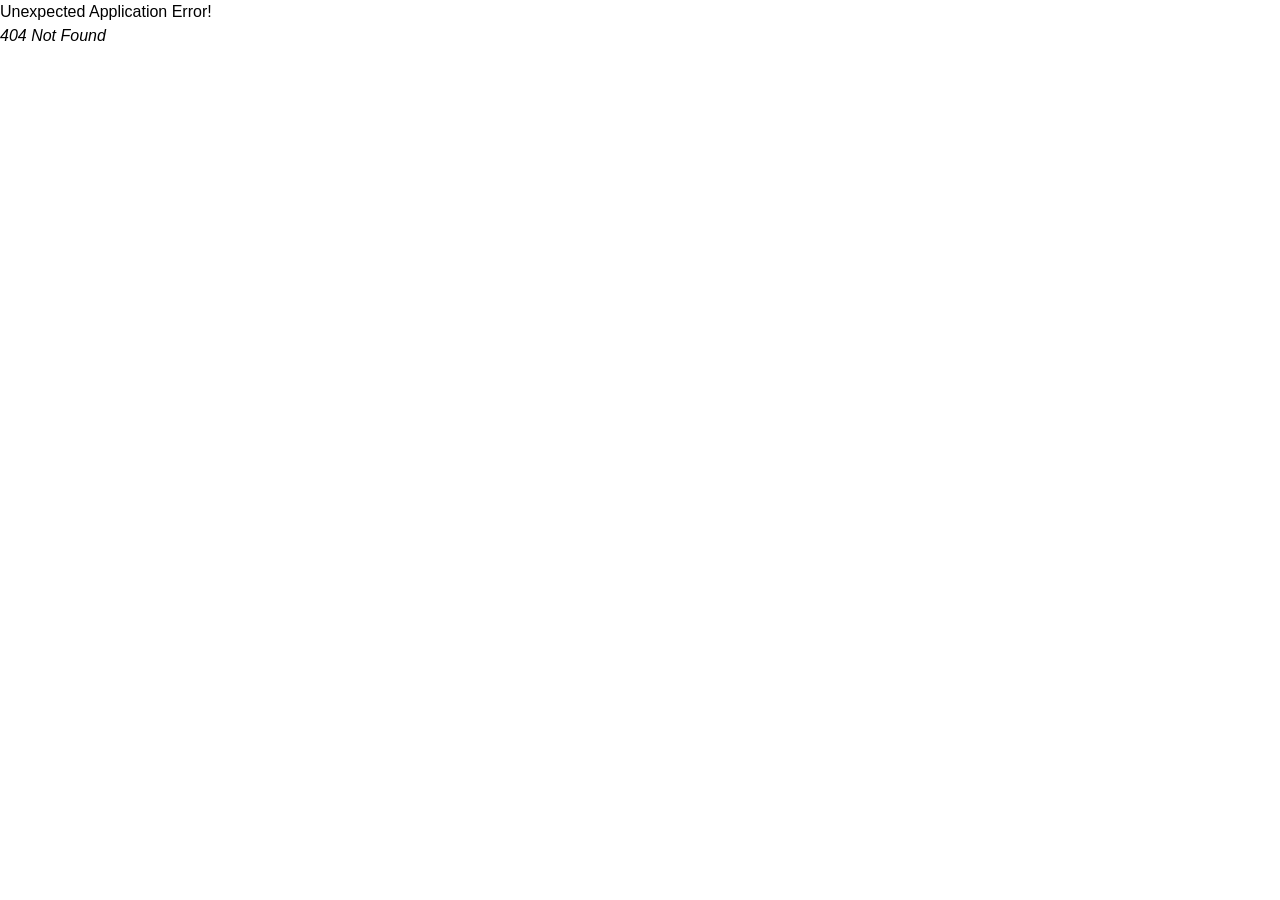
<file: index.html>
<!doctype html><html lang="en"><head><meta charset="utf-8"/><meta name="viewport" content="width=device-width,initial-scale=1"/><meta name="theme-color" content="#000000"/><meta name="viewport" content="width=device-width,initial-scale=1,maximum-scale=1,user-scalable=0"/><meta name="description" content="Web site for learning words"/><title>Word Up</title><script defer="defer" src="/static/js/main.5d664e1f.js"></script><link href="/static/css/main.d18c3002.css" rel="stylesheet"></head><body><noscript>You need to enable JavaScript to run this app.</noscript><div id="root"></div></body></html>
</file>
<file: static/css/main.d18c3002.css>
body{-webkit-font-smoothing:antialiased;-moz-osx-font-smoothing:grayscale;font-family:-apple-system,BlinkMacSystemFont,Segoe UI,Roboto,Oxygen,Ubuntu,Cantarell,Fira Sans,Droid Sans,Helvetica Neue,sans-serif}code{font-family:source-code-pro,Menlo,Monaco,Consolas,Courier New,monospace}

/*
! tailwindcss v3.3.3 | MIT License | https://tailwindcss.com
*/*,:after,:before{border:0 solid #eee;box-sizing:border-box}:after,:before{--tw-content:""}html{-webkit-text-size-adjust:100%;-webkit-font-feature-settings:normal;font-feature-settings:normal;font-family:Roboto,sans-serif;font-variation-settings:normal;line-height:1.5;tab-size:4}body{line-height:inherit;margin:0}hr{border-top-width:1px;color:inherit;height:0}abbr:where([title]){-webkit-text-decoration:underline dotted;text-decoration:underline dotted}h1,h2,h3,h4,h5,h6{font-size:inherit;font-weight:inherit}a{color:inherit;text-decoration:inherit}b,strong{font-weight:bolder}code,kbd,pre,samp{font-family:ui-monospace,SFMono-Regular,Menlo,Monaco,Consolas,Liberation Mono,Courier New,monospace;font-size:1em}small{font-size:80%}sub,sup{font-size:75%;line-height:0;position:relative;vertical-align:initial}sub{bottom:-.25em}sup{top:-.5em}table{border-collapse:collapse;border-color:inherit;text-indent:0}button,input,optgroup,select,textarea{-webkit-font-feature-settings:inherit;font-feature-settings:inherit;color:inherit;font-family:inherit;font-size:100%;font-variation-settings:inherit;font-weight:inherit;line-height:inherit;margin:0;padding:0}button,select{text-transform:none}[type=button],[type=reset],[type=submit],button{-webkit-appearance:button;background-color:initial;background-image:none}:-moz-focusring{outline:auto}:-moz-ui-invalid{box-shadow:none}progress{vertical-align:initial}::-webkit-inner-spin-button,::-webkit-outer-spin-button{height:auto}[type=search]{-webkit-appearance:textfield;outline-offset:-2px}::-webkit-search-decoration{-webkit-appearance:none}::-webkit-file-upload-button{-webkit-appearance:button;font:inherit}summary{display:list-item}blockquote,dd,dl,figure,h1,h2,h3,h4,h5,h6,hr,p,pre{margin:0}fieldset{margin:0}fieldset,legend{padding:0}menu,ol,ul{list-style:none;margin:0;padding:0}dialog{padding:0}textarea{resize:vertical}input::-webkit-input-placeholder,textarea::-webkit-input-placeholder{color:#bdbdbd;opacity:1}input::placeholder,textarea::placeholder{color:#bdbdbd;opacity:1}[role=button],button{cursor:pointer}:disabled{cursor:default}audio,canvas,embed,iframe,img,object,svg,video{display:block;vertical-align:middle}img,video{height:auto;max-width:100%}[hidden]{display:none}*,:after,:before{--tw-border-spacing-x:0;--tw-border-spacing-y:0;--tw-translate-x:0;--tw-translate-y:0;--tw-rotate:0;--tw-skew-x:0;--tw-skew-y:0;--tw-scale-x:1;--tw-scale-y:1;--tw-pan-x: ;--tw-pan-y: ;--tw-pinch-zoom: ;--tw-scroll-snap-strictness:proximity;--tw-gradient-from-position: ;--tw-gradient-via-position: ;--tw-gradient-to-position: ;--tw-ordinal: ;--tw-slashed-zero: ;--tw-numeric-figure: ;--tw-numeric-spacing: ;--tw-numeric-fraction: ;--tw-ring-inset: ;--tw-ring-offset-width:0px;--tw-ring-offset-color:#fff;--tw-ring-color:rgba(33,150,243,.5);--tw-ring-offset-shadow:0 0 #0000;--tw-ring-shadow:0 0 #0000;--tw-shadow:0 0 #0000;--tw-shadow-colored:0 0 #0000;--tw-blur: ;--tw-brightness: ;--tw-contrast: ;--tw-grayscale: ;--tw-hue-rotate: ;--tw-invert: ;--tw-saturate: ;--tw-sepia: ;--tw-drop-shadow: ;--tw-backdrop-blur: ;--tw-backdrop-brightness: ;--tw-backdrop-contrast: ;--tw-backdrop-grayscale: ;--tw-backdrop-hue-rotate: ;--tw-backdrop-invert: ;--tw-backdrop-opacity: ;--tw-backdrop-saturate: ;--tw-backdrop-sepia: }::-webkit-backdrop{--tw-border-spacing-x:0;--tw-border-spacing-y:0;--tw-translate-x:0;--tw-translate-y:0;--tw-rotate:0;--tw-skew-x:0;--tw-skew-y:0;--tw-scale-x:1;--tw-scale-y:1;--tw-pan-x: ;--tw-pan-y: ;--tw-pinch-zoom: ;--tw-scroll-snap-strictness:proximity;--tw-gradient-from-position: ;--tw-gradient-via-position: ;--tw-gradient-to-position: ;--tw-ordinal: ;--tw-slashed-zero: ;--tw-numeric-figure: ;--tw-numeric-spacing: ;--tw-numeric-fraction: ;--tw-ring-inset: ;--tw-ring-offset-width:0px;--tw-ring-offset-color:#fff;--tw-ring-color:rgba(33,150,243,.5);--tw-ring-offset-shadow:0 0 #0000;--tw-ring-shadow:0 0 #0000;--tw-shadow:0 0 #0000;--tw-shadow-colored:0 0 #0000;--tw-blur: ;--tw-brightness: ;--tw-contrast: ;--tw-grayscale: ;--tw-hue-rotate: ;--tw-invert: ;--tw-saturate: ;--tw-sepia: ;--tw-drop-shadow: ;--tw-backdrop-blur: ;--tw-backdrop-brightness: ;--tw-backdrop-contrast: ;--tw-backdrop-grayscale: ;--tw-backdrop-hue-rotate: ;--tw-backdrop-invert: ;--tw-backdrop-opacity: ;--tw-backdrop-saturate: ;--tw-backdrop-sepia: }::backdrop{--tw-border-spacing-x:0;--tw-border-spacing-y:0;--tw-translate-x:0;--tw-translate-y:0;--tw-rotate:0;--tw-skew-x:0;--tw-skew-y:0;--tw-scale-x:1;--tw-scale-y:1;--tw-pan-x: ;--tw-pan-y: ;--tw-pinch-zoom: ;--tw-scroll-snap-strictness:proximity;--tw-gradient-from-position: ;--tw-gradient-via-position: ;--tw-gradient-to-position: ;--tw-ordinal: ;--tw-slashed-zero: ;--tw-numeric-figure: ;--tw-numeric-spacing: ;--tw-numeric-fraction: ;--tw-ring-inset: ;--tw-ring-offset-width:0px;--tw-ring-offset-color:#fff;--tw-ring-color:rgba(33,150,243,.5);--tw-ring-offset-shadow:0 0 #0000;--tw-ring-shadow:0 0 #0000;--tw-shadow:0 0 #0000;--tw-shadow-colored:0 0 #0000;--tw-blur: ;--tw-brightness: ;--tw-contrast: ;--tw-grayscale: ;--tw-hue-rotate: ;--tw-invert: ;--tw-saturate: ;--tw-sepia: ;--tw-drop-shadow: ;--tw-backdrop-blur: ;--tw-backdrop-brightness: ;--tw-backdrop-contrast: ;--tw-backdrop-grayscale: ;--tw-backdrop-hue-rotate: ;--tw-backdrop-invert: ;--tw-backdrop-opacity: ;--tw-backdrop-saturate: ;--tw-backdrop-sepia: }.container{width:100%}@media (min-width:540px){.container{max-width:540px}}@media (min-width:720px){.container{max-width:720px}}@media (min-width:960px){.container{max-width:960px}}@media (min-width:1140px){.container{max-width:1140px}}@media (min-width:1320px){.container{max-width:1320px}}.pointer-events-none{pointer-events:none}.pointer-events-auto{pointer-events:auto}.\!invisible{visibility:hidden!important}.invisible{visibility:hidden}.collapse{visibility:collapse}.static{position:static}.fixed{position:fixed}.\!absolute{position:absolute!important}.absolute{position:absolute}.relative{position:relative}.inset-0{inset:0}.-left-1{left:-.25rem}.-top-1{top:-.25rem}.-top-1\.5{top:-.375rem}.-top-2{top:-.5rem}.-top-2\.5{top:-.625rem}.bottom-0{bottom:0}.bottom-4{bottom:1rem}.bottom-\[14\%\]{bottom:14%}.bottom-\[4\%\]{bottom:4%}.left-0{left:0}.left-1{left:.25rem}.left-1\.5{left:.375rem}.left-1\/2,.left-2\/4{left:50%}.left-3{left:.75rem}.left-4{left:1rem}.left-\[14\%\]{left:14%}.left-\[2\%\]{left:2%}.right-0{right:0}.right-1{right:.25rem}.right-2{right:.5rem}.right-3{right:.75rem}.right-4{right:1rem}.right-\[14\%\]{right:14%}.right-\[2\%\]{right:2%}.top-0{top:0}.top-1\/2,.top-2\/4{top:50%}.top-3{top:.75rem}.top-\[14\%\]{top:14%}.top-\[4\%\]{top:4%}.z-10{z-index:10}.z-20{z-index:20}.z-50{z-index:50}.z-\[2\]{z-index:2}.z-\[9995\]{z-index:9995}.z-\[9999\]{z-index:9999}.z-\[999\]{z-index:999}.m-0{margin:0}.m-0\.5{margin:.125rem}.m-4{margin:1rem}.mx-2{margin-left:.5rem;margin-right:.5rem}.mx-4{margin-left:1rem;margin-right:1rem}.mx-px{margin-left:1px;margin-right:1px}.my-1{margin-bottom:.25rem;margin-top:.25rem}.my-3{margin-bottom:.75rem;margin-top:.75rem}.my-6{margin-bottom:1.5rem;margin-top:1.5rem}.-ml-1{margin-left:-.25rem}.-mt-6{margin-top:-1.5rem}.mb-0{margin-bottom:0}.mb-2{margin-bottom:.5rem}.mb-3{margin-bottom:.75rem}.mb-4{margin-bottom:1rem}.mb-6{margin-bottom:1.5rem}.mb-8{margin-bottom:2rem}.mb-9{margin-bottom:2.25rem}.ml-0{margin-left:0}.ml-0\.5{margin-left:.125rem}.ml-1{margin-left:.25rem}.ml-3{margin-left:.75rem}.ml-4{margin-left:1rem}.ml-5{margin-left:1.25rem}.ml-\[18px\]{margin-left:18px}.ml-auto{margin-left:auto}.mr-12{margin-right:3rem}.mr-4{margin-right:1rem}.mr-5{margin-right:1.25rem}.mt-2{margin-top:.5rem}.mt-4{margin-top:1rem}.mt-6{margin-top:1.5rem}.mt-px{margin-top:1px}.box-border{box-sizing:border-box}.block{display:block}.inline-block{display:inline-block}.flex{display:flex}.inline-flex{display:inline-flex}.grid{display:grid}.hidden{display:none}.h-0{height:0}.h-0\.5{height:.125rem}.h-1{height:.25rem}.h-1\.5{height:.375rem}.h-10{height:2.5rem}.h-11{height:2.75rem}.h-12{height:3rem}.h-2{height:.5rem}.h-2\.5{height:.625rem}.h-3{height:.75rem}.h-3\.5{height:.875rem}.h-4{height:1rem}.h-5{height:1.25rem}.h-6{height:1.5rem}.h-7{height:1.75rem}.h-8{height:2rem}.h-9{height:2.25rem}.h-\[110px\]{height:110px}.h-\[24px\]{height:24px}.h-\[58px\]{height:58px}.h-\[74px\]{height:74px}.h-full{height:100%}.h-max{height:-webkit-max-content;height:max-content}.h-screen{height:100vh}.max-h-96{max-height:24rem}.max-h-\[100vh\]{max-height:100vh}.max-h-\[32px\]{max-height:32px}.max-h-\[40px\]{max-height:40px}.max-h-\[48px\]{max-height:48px}.max-h-\[48rem\]{max-height:48rem}.max-h-full{max-height:100%}.min-h-\[100px\]{min-height:100px}.min-h-\[100vh\]{min-height:100vh}.min-h-\[12px\]{min-height:12px}.min-h-\[24px\]{min-height:24px}.min-h-\[48px\]{min-height:48px}.w-0{width:0}.w-0\.5{width:.125rem}.w-1\/3{width:33.333333%}.w-1\/4{width:25%}.w-10{width:2.5rem}.w-12{width:3rem}.w-2\/5{width:40%}.w-3{width:.75rem}.w-3\.5{width:.875rem}.w-3\/4{width:75%}.w-3\/5{width:60%}.w-4{width:1rem}.w-5{width:1.25rem}.w-6{width:1.5rem}.w-7{width:1.75rem}.w-8{width:2rem}.w-9{width:2.25rem}.w-\[110px\]{width:110px}.w-\[24px\]{width:24px}.w-\[58px\]{width:58px}.w-\[74px\]{width:74px}.w-full{width:100%}.w-max{width:-webkit-max-content;width:max-content}.w-screen{width:100vw}.min-w-\[100vw\]{min-width:100vw}.min-w-\[12px\]{min-width:12px}.min-w-\[180px\]{min-width:180px}.min-w-\[200px\]{min-width:200px}.min-w-\[240px\]{min-width:240px}.min-w-\[24px\]{min-width:24px}.min-w-\[48px\]{min-width:48px}.min-w-\[80\%\]{min-width:80%}.min-w-\[90\%\]{min-width:90%}.min-w-\[95\%\]{min-width:95%}.max-w-\[100vw\]{max-width:100vw}.max-w-\[32px\]{max-width:32px}.max-w-\[40px\]{max-width:40px}.max-w-\[48px\]{max-width:48px}.max-w-\[80\%\]{max-width:80%}.max-w-\[90\%\]{max-width:90%}.max-w-\[95\%\]{max-width:95%}.max-w-full{max-width:100%}.max-w-md{max-width:28rem}.max-w-screen-2xl{max-width:1320px}.flex-none{flex:none}.flex-shrink-0{flex-shrink:0}.shrink{flex-shrink:1}.shrink-0{flex-shrink:0}.basis-full{flex-basis:100%}.table-auto{table-layout:auto}.-translate-x-1\/2,.-translate-x-2\/4{--tw-translate-x:-50%}.-translate-x-1\/2,.-translate-x-2\/4,.-translate-y-1\/2{-webkit-transform:translate(var(--tw-translate-x),var(--tw-translate-y)) rotate(var(--tw-rotate)) skewX(var(--tw-skew-x)) skewY(var(--tw-skew-y)) scaleX(var(--tw-scale-x)) scaleY(var(--tw-scale-y));transform:translate(var(--tw-translate-x),var(--tw-translate-y)) rotate(var(--tw-rotate)) skewX(var(--tw-skew-x)) skewY(var(--tw-skew-y)) scaleX(var(--tw-scale-x)) scaleY(var(--tw-scale-y))}.-translate-y-1\/2{--tw-translate-y:-50%}.-translate-y-1\/4{--tw-translate-y:-25%}.-translate-y-1\/4,.-translate-y-2\/4{-webkit-transform:translate(var(--tw-translate-x),var(--tw-translate-y)) rotate(var(--tw-rotate)) skewX(var(--tw-skew-x)) skewY(var(--tw-skew-y)) scaleX(var(--tw-scale-x)) scaleY(var(--tw-scale-y));transform:translate(var(--tw-translate-x),var(--tw-translate-y)) rotate(var(--tw-rotate)) skewX(var(--tw-skew-x)) skewY(var(--tw-skew-y)) scaleX(var(--tw-scale-x)) scaleY(var(--tw-scale-y))}.-translate-y-2\/4{--tw-translate-y:-50%}.translate-x-2\/4{--tw-translate-x:50%}.translate-x-2\/4,.translate-y-2\/4{-webkit-transform:translate(var(--tw-translate-x),var(--tw-translate-y)) rotate(var(--tw-rotate)) skewX(var(--tw-skew-x)) skewY(var(--tw-skew-y)) scaleX(var(--tw-scale-x)) scaleY(var(--tw-scale-y));transform:translate(var(--tw-translate-x),var(--tw-translate-y)) rotate(var(--tw-rotate)) skewX(var(--tw-skew-x)) skewY(var(--tw-skew-y)) scaleX(var(--tw-scale-x)) scaleY(var(--tw-scale-y))}.translate-y-2\/4{--tw-translate-y:50%}.rotate-0{--tw-rotate:0deg}.rotate-0,.rotate-180{-webkit-transform:translate(var(--tw-translate-x),var(--tw-translate-y)) rotate(var(--tw-rotate)) skewX(var(--tw-skew-x)) skewY(var(--tw-skew-y)) scaleX(var(--tw-scale-x)) scaleY(var(--tw-scale-y));transform:translate(var(--tw-translate-x),var(--tw-translate-y)) rotate(var(--tw-rotate)) skewX(var(--tw-skew-x)) skewY(var(--tw-skew-y)) scaleX(var(--tw-scale-x)) scaleY(var(--tw-scale-y))}.rotate-180{--tw-rotate:180deg}.scale-100{--tw-scale-x:1;--tw-scale-y:1}.scale-100,.scale-x-0{-webkit-transform:translate(var(--tw-translate-x),var(--tw-translate-y)) rotate(var(--tw-rotate)) skewX(var(--tw-skew-x)) skewY(var(--tw-skew-y)) scaleX(var(--tw-scale-x)) scaleY(var(--tw-scale-y));transform:translate(var(--tw-translate-x),var(--tw-translate-y)) rotate(var(--tw-rotate)) skewX(var(--tw-skew-x)) skewY(var(--tw-skew-y)) scaleX(var(--tw-scale-x)) scaleY(var(--tw-scale-y))}.scale-x-0{--tw-scale-x:0}.scale-x-100{--tw-scale-x:1}.scale-x-100,.transform{-webkit-transform:translate(var(--tw-translate-x),var(--tw-translate-y)) rotate(var(--tw-rotate)) skewX(var(--tw-skew-x)) skewY(var(--tw-skew-y)) scaleX(var(--tw-scale-x)) scaleY(var(--tw-scale-y));transform:translate(var(--tw-translate-x),var(--tw-translate-y)) rotate(var(--tw-rotate)) skewX(var(--tw-skew-x)) skewY(var(--tw-skew-y)) scaleX(var(--tw-scale-x)) scaleY(var(--tw-scale-y))}@-webkit-keyframes spin{to{-webkit-transform:rotate(1turn);transform:rotate(1turn)}}@keyframes spin{to{-webkit-transform:rotate(1turn);transform:rotate(1turn)}}.animate-spin{-webkit-animation:spin 1s linear infinite;animation:spin 1s linear infinite}.cursor-not-allowed{cursor:not-allowed}.cursor-pointer{cursor:pointer}.select-none{-webkit-user-select:none;user-select:none}.\!resize-none{resize:none!important}.resize-none{resize:none}.resize-y{resize:vertical}.\!resize{resize:both!important}.resize{resize:both}.appearance-none{-webkit-appearance:none;appearance:none}.flex-row{flex-direction:row}.flex-col{flex-direction:column}.flex-wrap{flex-wrap:wrap}.place-items-center{place-items:center}.items-center{align-items:center}.justify-end{justify-content:flex-end}.justify-center{justify-content:center}.justify-between{justify-content:space-between}.gap-1{gap:.25rem}.gap-2{gap:.5rem}.gap-4{gap:1rem}.gap-6{gap:1.5rem}.divide-x>:not([hidden])~:not([hidden]){--tw-divide-x-reverse:0;border-left-width:calc(1px*(1 - var(--tw-divide-x-reverse)));border-right-width:calc(1px*var(--tw-divide-x-reverse))}.divide-amber-600>:not([hidden])~:not([hidden]){--tw-divide-opacity:1;border-color:rgb(255 179 0/var(--tw-divide-opacity))}.divide-blue-600>:not([hidden])~:not([hidden]){--tw-divide-opacity:1;border-color:rgb(30 136 229/var(--tw-divide-opacity))}.divide-blue-gray-50>:not([hidden])~:not([hidden]){--tw-divide-opacity:1;border-color:rgb(236 239 241/var(--tw-divide-opacity))}.divide-blue-gray-600>:not([hidden])~:not([hidden]){--tw-divide-opacity:1;border-color:rgb(84 110 122/var(--tw-divide-opacity))}.divide-brown-600>:not([hidden])~:not([hidden]){--tw-divide-opacity:1;border-color:rgb(109 76 65/var(--tw-divide-opacity))}.divide-cyan-600>:not([hidden])~:not([hidden]){--tw-divide-opacity:1;border-color:rgb(0 172 193/var(--tw-divide-opacity))}.divide-deep-orange-600>:not([hidden])~:not([hidden]){--tw-divide-opacity:1;border-color:rgb(244 81 30/var(--tw-divide-opacity))}.divide-deep-purple-600>:not([hidden])~:not([hidden]){--tw-divide-opacity:1;border-color:rgb(94 53 177/var(--tw-divide-opacity))}.divide-gray-800>:not([hidden])~:not([hidden]){--tw-divide-opacity:1;border-color:rgb(66 66 66/var(--tw-divide-opacity))}.divide-green-600>:not([hidden])~:not([hidden]){--tw-divide-opacity:1;border-color:rgb(67 160 71/var(--tw-divide-opacity))}.divide-indigo-600>:not([hidden])~:not([hidden]){--tw-divide-opacity:1;border-color:rgb(57 73 171/var(--tw-divide-opacity))}.divide-light-blue-600>:not([hidden])~:not([hidden]){--tw-divide-opacity:1;border-color:rgb(3 155 229/var(--tw-divide-opacity))}.divide-light-green-600>:not([hidden])~:not([hidden]){--tw-divide-opacity:1;border-color:rgb(124 179 66/var(--tw-divide-opacity))}.divide-lime-600>:not([hidden])~:not([hidden]){--tw-divide-opacity:1;border-color:rgb(192 202 51/var(--tw-divide-opacity))}.divide-orange-600>:not([hidden])~:not([hidden]){--tw-divide-opacity:1;border-color:rgb(251 140 0/var(--tw-divide-opacity))}.divide-pink-600>:not([hidden])~:not([hidden]){--tw-divide-opacity:1;border-color:rgb(216 27 96/var(--tw-divide-opacity))}.divide-purple-600>:not([hidden])~:not([hidden]){--tw-divide-opacity:1;border-color:rgb(142 36 170/var(--tw-divide-opacity))}.divide-red-600>:not([hidden])~:not([hidden]){--tw-divide-opacity:1;border-color:rgb(229 57 53/var(--tw-divide-opacity))}.divide-teal-600>:not([hidden])~:not([hidden]){--tw-divide-opacity:1;border-color:rgb(0 137 123/var(--tw-divide-opacity))}.divide-yellow-600>:not([hidden])~:not([hidden]){--tw-divide-opacity:1;border-color:rgb(253 216 53/var(--tw-divide-opacity))}.justify-self-end{justify-self:end}.overflow-auto{overflow:auto}.overflow-hidden{overflow:hidden}.\!overflow-visible{overflow:visible!important}.overflow-y-auto{overflow-y:auto}.overflow-x-hidden{overflow-x:hidden}.truncate{overflow:hidden;text-overflow:ellipsis;white-space:nowrap}.whitespace-normal{white-space:normal}.whitespace-nowrap{white-space:nowrap}.break-words{overflow-wrap:break-word}.break-all{word-break:break-all}.\!rounded-full{border-radius:9999px!important}.\!rounded-none{border-radius:0!important}.rounded{border-radius:.25rem}.rounded-2xl{border-radius:1rem}.rounded-\[7px\]{border-radius:7px}.rounded-full{border-radius:9999px}.rounded-lg{border-radius:.5rem}.rounded-md{border-radius:.375rem}.rounded-none{border-radius:0}.rounded-xl{border-radius:.75rem}.rounded-l-full{border-bottom-left-radius:9999px;border-top-left-radius:9999px}.rounded-l-none{border-bottom-left-radius:0;border-top-left-radius:0}.rounded-r-none{border-bottom-right-radius:0;border-top-right-radius:0}.border{border-width:1px}.border-0{border-width:0}.border-2{border-width:2px}.border-b{border-bottom-width:1px}.border-l-2{border-left-width:2px}.border-r-0{border-right-width:0}.border-r-2{border-right-width:2px}.border-t{border-top-width:1px}.border-t-2{border-top-width:2px}.border-amber-500{--tw-border-opacity:1;border-color:rgb(255 193 7/var(--tw-border-opacity))}.border-black{--tw-border-opacity:1;border-color:rgb(0 0 0/var(--tw-border-opacity))}.border-blue-500{--tw-border-opacity:1;border-color:rgb(33 150 243/var(--tw-border-opacity))}.border-blue-gray-100{--tw-border-opacity:1;border-color:rgb(207 216 220/var(--tw-border-opacity))}.border-blue-gray-200{--tw-border-opacity:1;border-color:rgb(176 190 197/var(--tw-border-opacity))}.border-blue-gray-50{--tw-border-opacity:1;border-color:rgb(236 239 241/var(--tw-border-opacity))}.border-blue-gray-500{--tw-border-opacity:1;border-color:rgb(96 125 139/var(--tw-border-opacity))}.border-brown-500{--tw-border-opacity:1;border-color:rgb(121 85 72/var(--tw-border-opacity))}.border-cyan-500{--tw-border-opacity:1;border-color:rgb(0 188 212/var(--tw-border-opacity))}.border-deep-orange-500{--tw-border-opacity:1;border-color:rgb(255 87 34/var(--tw-border-opacity))}.border-deep-purple-500{--tw-border-opacity:1;border-color:rgb(103 58 183/var(--tw-border-opacity))}.border-gray-900{--tw-border-opacity:1;border-color:rgb(33 33 33/var(--tw-border-opacity))}.border-green-500{--tw-border-opacity:1;border-color:rgb(76 175 80/var(--tw-border-opacity))}.border-indigo-500{--tw-border-opacity:1;border-color:rgb(63 81 181/var(--tw-border-opacity))}.border-light-blue-500{--tw-border-opacity:1;border-color:rgb(3 169 244/var(--tw-border-opacity))}.border-light-green-500{--tw-border-opacity:1;border-color:rgb(139 195 74/var(--tw-border-opacity))}.border-lime-500{--tw-border-opacity:1;border-color:rgb(205 220 57/var(--tw-border-opacity))}.border-orange-500{--tw-border-opacity:1;border-color:rgb(255 152 0/var(--tw-border-opacity))}.border-pantone{--tw-border-opacity:1;border-color:rgb(187 38 73/var(--tw-border-opacity))}.border-pink-500{--tw-border-opacity:1;border-color:rgb(233 30 99/var(--tw-border-opacity))}.border-purple-500{--tw-border-opacity:1;border-color:rgb(156 39 176/var(--tw-border-opacity))}.border-red-500{--tw-border-opacity:1;border-color:rgb(244 67 54/var(--tw-border-opacity))}.border-teal-500{--tw-border-opacity:1;border-color:rgb(0 150 136/var(--tw-border-opacity))}.border-white{--tw-border-opacity:1;border-color:rgb(255 255 255/var(--tw-border-opacity))}.border-white\/80{border-color:hsla(0,0%,100%,.8)}.border-yellow-500{--tw-border-opacity:1;border-color:rgb(255 235 59/var(--tw-border-opacity))}.\!border-t-blue-gray-200{--tw-border-opacity:1!important;border-top-color:rgb(176 190 197/var(--tw-border-opacity))!important}.\!border-t-transparent{border-top-color:transparent!important}.border-b-blue-gray-100{--tw-border-opacity:1;border-bottom-color:rgb(207 216 220/var(--tw-border-opacity))}.border-l-transparent{border-left-color:transparent}.border-r-transparent{border-right-color:transparent}.border-t-blue-gray-100{--tw-border-opacity:1;border-top-color:rgb(207 216 220/var(--tw-border-opacity))}.border-t-transparent{border-top-color:transparent}.bg-\[\#f8fafc\]{--tw-bg-opacity:1;background-color:rgb(248 250 252/var(--tw-bg-opacity))}.bg-amber-500{--tw-bg-opacity:1;background-color:rgb(255 193 7/var(--tw-bg-opacity))}.bg-amber-500\/10{background-color:rgba(255,193,7,.1)}.bg-amber-500\/20{background-color:rgba(255,193,7,.2)}.bg-black{--tw-bg-opacity:1;background-color:rgb(0 0 0/var(--tw-bg-opacity))}.bg-blue-500{--tw-bg-opacity:1;background-color:rgb(33 150 243/var(--tw-bg-opacity))}.bg-blue-500\/10{background-color:rgba(33,150,243,.1)}.bg-blue-500\/20{background-color:rgba(33,150,243,.2)}.bg-blue-gray-100{--tw-bg-opacity:1;background-color:rgb(207 216 220/var(--tw-bg-opacity))}.bg-blue-gray-50{--tw-bg-opacity:1;background-color:rgb(236 239 241/var(--tw-bg-opacity))}.bg-blue-gray-50\/50{background-color:rgba(236,239,241,.5)}.bg-blue-gray-500{--tw-bg-opacity:1;background-color:rgb(96 125 139/var(--tw-bg-opacity))}.bg-blue-gray-500\/10{background-color:rgba(96,125,139,.1)}.bg-blue-gray-500\/20{background-color:rgba(96,125,139,.2)}.bg-brown-500{--tw-bg-opacity:1;background-color:rgb(121 85 72/var(--tw-bg-opacity))}.bg-brown-500\/10{background-color:rgba(121,85,72,.1)}.bg-brown-500\/20{background-color:rgba(121,85,72,.2)}.bg-current{background-color:currentColor}.bg-cyan-500{--tw-bg-opacity:1;background-color:rgb(0 188 212/var(--tw-bg-opacity))}.bg-cyan-500\/10{background-color:rgba(0,188,212,.1)}.bg-cyan-500\/20{background-color:rgba(0,188,212,.2)}.bg-deep-orange-500{--tw-bg-opacity:1;background-color:rgb(255 87 34/var(--tw-bg-opacity))}.bg-deep-orange-500\/10{background-color:rgba(255,87,34,.1)}.bg-deep-orange-500\/20{background-color:rgba(255,87,34,.2)}.bg-deep-purple-500{--tw-bg-opacity:1;background-color:rgb(103 58 183/var(--tw-bg-opacity))}.bg-deep-purple-500\/10{background-color:rgba(103,58,183,.1)}.bg-deep-purple-500\/20{background-color:rgba(103,58,183,.2)}.bg-gray-300{--tw-bg-opacity:1;background-color:rgb(224 224 224/var(--tw-bg-opacity))}.bg-gray-500{--tw-bg-opacity:1;background-color:rgb(158 158 158/var(--tw-bg-opacity))}.bg-gray-900{--tw-bg-opacity:1;background-color:rgb(33 33 33/var(--tw-bg-opacity))}.bg-gray-900\/10{background-color:rgba(33,33,33,.1)}.bg-green-500{--tw-bg-opacity:1;background-color:rgb(76 175 80/var(--tw-bg-opacity))}.bg-green-500\/10{background-color:rgba(76,175,80,.1)}.bg-green-500\/20{background-color:rgba(76,175,80,.2)}.bg-indigo-500{--tw-bg-opacity:1;background-color:rgb(63 81 181/var(--tw-bg-opacity))}.bg-indigo-500\/10{background-color:rgba(63,81,181,.1)}.bg-indigo-500\/20{background-color:rgba(63,81,181,.2)}.bg-light-blue-500{--tw-bg-opacity:1;background-color:rgb(3 169 244/var(--tw-bg-opacity))}.bg-light-blue-500\/10{background-color:rgba(3,169,244,.1)}.bg-light-blue-500\/20{background-color:rgba(3,169,244,.2)}.bg-light-green-500{--tw-bg-opacity:1;background-color:rgb(139 195 74/var(--tw-bg-opacity))}.bg-light-green-500\/10{background-color:rgba(139,195,74,.1)}.bg-light-green-500\/20{background-color:rgba(139,195,74,.2)}.bg-lime-500{--tw-bg-opacity:1;background-color:rgb(205 220 57/var(--tw-bg-opacity))}.bg-lime-500\/10{background-color:rgba(205,220,57,.1)}.bg-lime-500\/20{background-color:rgba(205,220,57,.2)}.bg-orange-500{--tw-bg-opacity:1;background-color:rgb(255 152 0/var(--tw-bg-opacity))}.bg-orange-500\/10{background-color:rgba(255,152,0,.1)}.bg-orange-500\/20{background-color:rgba(255,152,0,.2)}.bg-pantone{--tw-bg-opacity:1;background-color:rgb(187 38 73/var(--tw-bg-opacity))}.bg-pink-500{--tw-bg-opacity:1;background-color:rgb(233 30 99/var(--tw-bg-opacity))}.bg-pink-500\/10{background-color:rgba(233,30,99,.1)}.bg-pink-500\/20{background-color:rgba(233,30,99,.2)}.bg-purple-500{--tw-bg-opacity:1;background-color:rgb(156 39 176/var(--tw-bg-opacity))}.bg-purple-500\/10{background-color:rgba(156,39,176,.1)}.bg-purple-500\/20{background-color:rgba(156,39,176,.2)}.bg-red-500{--tw-bg-opacity:1;background-color:rgb(244 67 54/var(--tw-bg-opacity))}.bg-red-500\/10{background-color:rgba(244,67,54,.1)}.bg-red-500\/20{background-color:rgba(244,67,54,.2)}.bg-teal-500{--tw-bg-opacity:1;background-color:rgb(0 150 136/var(--tw-bg-opacity))}.bg-teal-500\/10{background-color:rgba(0,150,136,.1)}.bg-teal-500\/20{background-color:rgba(0,150,136,.2)}.bg-transparent{background-color:initial}.bg-white{--tw-bg-opacity:1;background-color:rgb(255 255 255/var(--tw-bg-opacity))}.bg-white\/10{background-color:hsla(0,0%,100%,.1)}.bg-white\/50{background-color:hsla(0,0%,100%,.5)}.bg-yellow-500{--tw-bg-opacity:1;background-color:rgb(255 235 59/var(--tw-bg-opacity))}.bg-yellow-500\/10{background-color:rgba(255,235,59,.1)}.bg-yellow-500\/20{background-color:rgba(255,235,59,.2)}.bg-opacity-60{--tw-bg-opacity:0.6}.bg-opacity-80{--tw-bg-opacity:0.8}.bg-gradient-to-tr{background-image:linear-gradient(to top right,var(--tw-gradient-stops))}.from-amber-600{--tw-gradient-from:#ffb300 var(--tw-gradient-from-position);--tw-gradient-to:rgba(255,179,0,0) var(--tw-gradient-to-position);--tw-gradient-stops:var(--tw-gradient-from),var(--tw-gradient-to)}.from-blue-600{--tw-gradient-from:#1e88e5 var(--tw-gradient-from-position);--tw-gradient-to:rgba(30,136,229,0) var(--tw-gradient-to-position);--tw-gradient-stops:var(--tw-gradient-from),var(--tw-gradient-to)}.from-blue-gray-600{--tw-gradient-from:#546e7a var(--tw-gradient-from-position);--tw-gradient-to:rgba(84,110,122,0) var(--tw-gradient-to-position);--tw-gradient-stops:var(--tw-gradient-from),var(--tw-gradient-to)}.from-brown-600{--tw-gradient-from:#6d4c41 var(--tw-gradient-from-position);--tw-gradient-to:rgba(109,76,65,0) var(--tw-gradient-to-position);--tw-gradient-stops:var(--tw-gradient-from),var(--tw-gradient-to)}.from-cyan-600{--tw-gradient-from:#00acc1 var(--tw-gradient-from-position);--tw-gradient-to:rgba(0,172,193,0) var(--tw-gradient-to-position);--tw-gradient-stops:var(--tw-gradient-from),var(--tw-gradient-to)}.from-deep-orange-600{--tw-gradient-from:#f4511e var(--tw-gradient-from-position);--tw-gradient-to:rgba(244,81,30,0) var(--tw-gradient-to-position);--tw-gradient-stops:var(--tw-gradient-from),var(--tw-gradient-to)}.from-deep-purple-600{--tw-gradient-from:#5e35b1 var(--tw-gradient-from-position);--tw-gradient-to:rgba(94,53,177,0) var(--tw-gradient-to-position);--tw-gradient-stops:var(--tw-gradient-from),var(--tw-gradient-to)}.from-gray-600{--tw-gradient-from:#757575 var(--tw-gradient-from-position);--tw-gradient-to:hsla(0,0%,46%,0) var(--tw-gradient-to-position);--tw-gradient-stops:var(--tw-gradient-from),var(--tw-gradient-to)}.from-gray-900{--tw-gradient-from:#212121 var(--tw-gradient-from-position);--tw-gradient-to:rgba(33,33,33,0) var(--tw-gradient-to-position);--tw-gradient-stops:var(--tw-gradient-from),var(--tw-gradient-to)}.from-green-600{--tw-gradient-from:#43a047 var(--tw-gradient-from-position);--tw-gradient-to:rgba(67,160,71,0) var(--tw-gradient-to-position);--tw-gradient-stops:var(--tw-gradient-from),var(--tw-gradient-to)}.from-indigo-600{--tw-gradient-from:#3949ab var(--tw-gradient-from-position);--tw-gradient-to:rgba(57,73,171,0) var(--tw-gradient-to-position);--tw-gradient-stops:var(--tw-gradient-from),var(--tw-gradient-to)}.from-light-blue-600{--tw-gradient-from:#039be5 var(--tw-gradient-from-position);--tw-gradient-to:rgba(3,155,229,0) var(--tw-gradient-to-position);--tw-gradient-stops:var(--tw-gradient-from),var(--tw-gradient-to)}.from-light-green-600{--tw-gradient-from:#7cb342 var(--tw-gradient-from-position);--tw-gradient-to:rgba(124,179,66,0) var(--tw-gradient-to-position);--tw-gradient-stops:var(--tw-gradient-from),var(--tw-gradient-to)}.from-lime-600{--tw-gradient-from:#c0ca33 var(--tw-gradient-from-position);--tw-gradient-to:rgba(192,202,51,0) var(--tw-gradient-to-position);--tw-gradient-stops:var(--tw-gradient-from),var(--tw-gradient-to)}.from-orange-600{--tw-gradient-from:#fb8c00 var(--tw-gradient-from-position);--tw-gradient-to:rgba(251,140,0,0) var(--tw-gradient-to-position);--tw-gradient-stops:var(--tw-gradient-from),var(--tw-gradient-to)}.from-pantone{--tw-gradient-from:#bb2649 var(--tw-gradient-from-position);--tw-gradient-to:rgba(187,38,73,0) var(--tw-gradient-to-position);--tw-gradient-stops:var(--tw-gradient-from),var(--tw-gradient-to)}.from-pink-600{--tw-gradient-from:#d81b60 var(--tw-gradient-from-position);--tw-gradient-to:rgba(216,27,96,0) var(--tw-gradient-to-position);--tw-gradient-stops:var(--tw-gradient-from),var(--tw-gradient-to)}.from-purple-600{--tw-gradient-from:#8e24aa var(--tw-gradient-from-position);--tw-gradient-to:rgba(142,36,170,0) var(--tw-gradient-to-position);--tw-gradient-stops:var(--tw-gradient-from),var(--tw-gradient-to)}.from-red-600{--tw-gradient-from:#e53935 var(--tw-gradient-from-position);--tw-gradient-to:rgba(229,57,53,0) var(--tw-gradient-to-position);--tw-gradient-stops:var(--tw-gradient-from),var(--tw-gradient-to)}.from-teal-600{--tw-gradient-from:#00897b var(--tw-gradient-from-position);--tw-gradient-to:rgba(0,137,123,0) var(--tw-gradient-to-position);--tw-gradient-stops:var(--tw-gradient-from),var(--tw-gradient-to)}.from-yellow-600{--tw-gradient-from:#fdd835 var(--tw-gradient-from-position);--tw-gradient-to:rgba(253,216,53,0) var(--tw-gradient-to-position);--tw-gradient-stops:var(--tw-gradient-from),var(--tw-gradient-to)}.to-amber-400{--tw-gradient-to:#ffca28 var(--tw-gradient-to-position)}.to-blue-400{--tw-gradient-to:#42a5f5 var(--tw-gradient-to-position)}.to-blue-gray-400{--tw-gradient-to:#78909c var(--tw-gradient-to-position)}.to-brown-400{--tw-gradient-to:#8d6e63 var(--tw-gradient-to-position)}.to-cyan-400{--tw-gradient-to:#26c6da var(--tw-gradient-to-position)}.to-deep-orange-400{--tw-gradient-to:#ff7043 var(--tw-gradient-to-position)}.to-deep-purple-400{--tw-gradient-to:#7e57c2 var(--tw-gradient-to-position)}.to-gray-400{--tw-gradient-to:#bdbdbd var(--tw-gradient-to-position)}.to-gray-800{--tw-gradient-to:#424242 var(--tw-gradient-to-position)}.to-green-400{--tw-gradient-to:#66bb6a var(--tw-gradient-to-position)}.to-indigo-400{--tw-gradient-to:#5c6bc0 var(--tw-gradient-to-position)}.to-light-blue-400{--tw-gradient-to:#29b6f6 var(--tw-gradient-to-position)}.to-light-green-400{--tw-gradient-to:#9ccc65 var(--tw-gradient-to-position)}.to-lime-400{--tw-gradient-to:#d4e157 var(--tw-gradient-to-position)}.to-orange-400{--tw-gradient-to:#ffa726 var(--tw-gradient-to-position)}.to-pantone{--tw-gradient-to:#bb2649 var(--tw-gradient-to-position)}.to-pink-400{--tw-gradient-to:#ec407a var(--tw-gradient-to-position)}.to-purple-400{--tw-gradient-to:#ab47bc var(--tw-gradient-to-position)}.to-red-400{--tw-gradient-to:#ef5350 var(--tw-gradient-to-position)}.to-teal-400{--tw-gradient-to:#26a69a var(--tw-gradient-to-position)}.to-yellow-400{--tw-gradient-to:#ffee58 var(--tw-gradient-to-position)}.bg-clip-border{background-clip:initial}.bg-clip-text{-webkit-background-clip:text;background-clip:text}.fill-current{fill:currentColor}.object-cover{object-fit:cover}.object-center{object-position:center}.p-0{padding:0}.p-0\.5{padding:.125rem}.p-1{padding:.25rem}.p-1\.5{padding:.375rem}.p-2{padding:.5rem}.p-3{padding:.75rem}.p-4{padding:1rem}.p-5{padding:1.25rem}.p-6{padding:1.5rem}.px-0{padding-left:0;padding-right:0}.px-1{padding-left:.25rem;padding-right:.25rem}.px-2{padding-left:.5rem;padding-right:.5rem}.px-3{padding-left:.75rem;padding-right:.75rem}.px-4{padding-left:1rem;padding-right:1rem}.px-6{padding-left:1.5rem;padding-right:1.5rem}.px-7{padding-left:1.75rem;padding-right:1.75rem}.px-8{padding-left:2rem;padding-right:2rem}.px-px{padding-left:1px;padding-right:1px}.py-1{padding-bottom:.25rem;padding-top:.25rem}.py-1\.5{padding-bottom:.375rem;padding-top:.375rem}.py-2{padding-bottom:.5rem;padding-top:.5rem}.py-2\.5{padding-bottom:.625rem;padding-top:.625rem}.py-3{padding-bottom:.75rem;padding-top:.75rem}.py-3\.5{padding-bottom:.875rem;padding-top:.875rem}.py-4{padding-bottom:1rem;padding-top:1rem}.\!pr-7{padding-right:1.75rem!important}.\!pr-9{padding-right:2.25rem!important}.pb-1{padding-bottom:.25rem}.pb-1\.5{padding-bottom:.375rem}.pb-2{padding-bottom:.5rem}.pt-0{padding-top:0}.pt-0\.5{padding-top:.125rem}.pt-3{padding-top:.75rem}.pt-4{padding-top:1rem}.pt-5{padding-top:1.25rem}.pt-\[9px\]{padding-top:9px}.pt-px{padding-top:1px}.text-left{text-align:left}.text-center{text-align:center}.text-start{text-align:start}.align-middle{vertical-align:middle}.font-sans{font-family:Roboto,sans-serif}.\!text-\[11px\]{font-size:11px!important}.text-2xl{font-size:1.5rem;line-height:2rem}.text-3xl{font-size:1.875rem;line-height:2.25rem}.text-4xl{font-size:2.25rem;line-height:2.5rem}.text-5xl{font-size:3rem;line-height:1}.text-\[11px\]{font-size:11px}.text-base{font-size:1rem;line-height:1.5rem}.text-sm{font-size:.875rem;line-height:1.25rem}.text-xl{font-size:1.25rem;line-height:1.75rem}.text-xs{font-size:.75rem;line-height:1rem}.font-bold{font-weight:700}.font-light{font-weight:300}.font-medium{font-weight:500}.font-normal{font-weight:400}.font-semibold{font-weight:600}.uppercase{text-transform:uppercase}.\!leading-tight{line-height:1.25!important}.leading-\[1\.3\]{line-height:1.3}.leading-\[3\.75\]{line-height:3.75}.leading-\[4\.1\]{line-height:4.1}.leading-\[4\.25\]{line-height:4.25}.leading-\[4\.875\]{line-height:4.875}.leading-none{line-height:1}.leading-normal{line-height:1.5}.leading-relaxed{line-height:1.625}.leading-snug{line-height:1.375}.leading-tight{line-height:1.25}.tracking-normal{letter-spacing:0}.\!text-black{color:rgb(0 0 0/var(--tw-text-opacity))!important}.\!text-black,.\!text-white{--tw-text-opacity:1!important}.\!text-white{color:rgb(255 255 255/var(--tw-text-opacity))!important}.text-amber-500{--tw-text-opacity:1;color:rgb(255 193 7/var(--tw-text-opacity))}.text-amber-700{--tw-text-opacity:1;color:rgb(255 160 0/var(--tw-text-opacity))}.text-amber-900{--tw-text-opacity:1;color:rgb(255 111 0/var(--tw-text-opacity))}.text-black{--tw-text-opacity:1;color:rgb(0 0 0/var(--tw-text-opacity))}.text-blue-500{--tw-text-opacity:1;color:rgb(33 150 243/var(--tw-text-opacity))}.text-blue-700{--tw-text-opacity:1;color:rgb(25 118 210/var(--tw-text-opacity))}.text-blue-900{--tw-text-opacity:1;color:rgb(13 71 161/var(--tw-text-opacity))}.text-blue-gray-400{--tw-text-opacity:1;color:rgb(120 144 156/var(--tw-text-opacity))}.text-blue-gray-500{--tw-text-opacity:1;color:rgb(96 125 139/var(--tw-text-opacity))}.text-blue-gray-700{--tw-text-opacity:1;color:rgb(69 90 100/var(--tw-text-opacity))}.text-blue-gray-900{--tw-text-opacity:1;color:rgb(38 50 56/var(--tw-text-opacity))}.text-brown-500{--tw-text-opacity:1;color:rgb(121 85 72/var(--tw-text-opacity))}.text-brown-700{--tw-text-opacity:1;color:rgb(93 64 55/var(--tw-text-opacity))}.text-brown-900{--tw-text-opacity:1;color:rgb(62 39 35/var(--tw-text-opacity))}.text-current{color:currentColor}.text-cyan-500{--tw-text-opacity:1;color:rgb(0 188 212/var(--tw-text-opacity))}.text-cyan-700{--tw-text-opacity:1;color:rgb(0 151 167/var(--tw-text-opacity))}.text-cyan-900{--tw-text-opacity:1;color:rgb(0 96 100/var(--tw-text-opacity))}.text-deep-orange-500{--tw-text-opacity:1;color:rgb(255 87 34/var(--tw-text-opacity))}.text-deep-orange-700{--tw-text-opacity:1;color:rgb(230 74 25/var(--tw-text-opacity))}.text-deep-orange-900{--tw-text-opacity:1;color:rgb(191 54 12/var(--tw-text-opacity))}.text-deep-purple-500{--tw-text-opacity:1;color:rgb(103 58 183/var(--tw-text-opacity))}.text-deep-purple-700{--tw-text-opacity:1;color:rgb(81 45 168/var(--tw-text-opacity))}.text-deep-purple-900{--tw-text-opacity:1;color:rgb(49 27 146/var(--tw-text-opacity))}.text-gray-300{--tw-text-opacity:1;color:rgb(224 224 224/var(--tw-text-opacity))}.text-gray-500{--tw-text-opacity:1;color:rgb(158 158 158/var(--tw-text-opacity))}.text-gray-600{--tw-text-opacity:1;color:rgb(117 117 117/var(--tw-text-opacity))}.text-gray-700{--tw-text-opacity:1;color:rgb(97 97 97/var(--tw-text-opacity))}.text-gray-900{--tw-text-opacity:1;color:rgb(33 33 33/var(--tw-text-opacity))}.text-green-500{--tw-text-opacity:1;color:rgb(76 175 80/var(--tw-text-opacity))}.text-green-700{--tw-text-opacity:1;color:rgb(56 142 60/var(--tw-text-opacity))}.text-green-900{--tw-text-opacity:1;color:rgb(27 94 32/var(--tw-text-opacity))}.text-indigo-500{--tw-text-opacity:1;color:rgb(63 81 181/var(--tw-text-opacity))}.text-indigo-700{--tw-text-opacity:1;color:rgb(48 63 159/var(--tw-text-opacity))}.text-indigo-900{--tw-text-opacity:1;color:rgb(26 35 126/var(--tw-text-opacity))}.text-inherit{color:inherit}.text-light-blue-500{--tw-text-opacity:1;color:rgb(3 169 244/var(--tw-text-opacity))}.text-light-blue-700{--tw-text-opacity:1;color:rgb(2 136 209/var(--tw-text-opacity))}.text-light-blue-900{--tw-text-opacity:1;color:rgb(1 87 155/var(--tw-text-opacity))}.text-light-green-500{--tw-text-opacity:1;color:rgb(139 195 74/var(--tw-text-opacity))}.text-light-green-700{--tw-text-opacity:1;color:rgb(104 159 56/var(--tw-text-opacity))}.text-light-green-900{--tw-text-opacity:1;color:rgb(51 105 30/var(--tw-text-opacity))}.text-lime-500{--tw-text-opacity:1;color:rgb(205 220 57/var(--tw-text-opacity))}.text-lime-700{--tw-text-opacity:1;color:rgb(175 180 43/var(--tw-text-opacity))}.text-lime-900{--tw-text-opacity:1;color:rgb(130 119 23/var(--tw-text-opacity))}.text-orange-500{--tw-text-opacity:1;color:rgb(255 152 0/var(--tw-text-opacity))}.text-orange-700{--tw-text-opacity:1;color:rgb(245 124 0/var(--tw-text-opacity))}.text-orange-900{--tw-text-opacity:1;color:rgb(230 81 0/var(--tw-text-opacity))}.text-pantone{--tw-text-opacity:1;color:rgb(187 38 73/var(--tw-text-opacity))}.text-pink-500{--tw-text-opacity:1;color:rgb(233 30 99/var(--tw-text-opacity))}.text-pink-700{--tw-text-opacity:1;color:rgb(194 24 91/var(--tw-text-opacity))}.text-pink-900{--tw-text-opacity:1;color:rgb(136 14 79/var(--tw-text-opacity))}.text-purple-500{--tw-text-opacity:1;color:rgb(156 39 176/var(--tw-text-opacity))}.text-purple-700{--tw-text-opacity:1;color:rgb(123 31 162/var(--tw-text-opacity))}.text-purple-900{--tw-text-opacity:1;color:rgb(74 20 140/var(--tw-text-opacity))}.text-red-500{--tw-text-opacity:1;color:rgb(244 67 54/var(--tw-text-opacity))}.text-red-700{--tw-text-opacity:1;color:rgb(211 47 47/var(--tw-text-opacity))}.text-red-900{--tw-text-opacity:1;color:rgb(183 28 28/var(--tw-text-opacity))}.text-teal-500{--tw-text-opacity:1;color:rgb(0 150 136/var(--tw-text-opacity))}.text-teal-700{--tw-text-opacity:1;color:rgb(0 121 107/var(--tw-text-opacity))}.text-teal-900{--tw-text-opacity:1;color:rgb(0 77 64/var(--tw-text-opacity))}.text-transparent{color:transparent}.text-white{--tw-text-opacity:1;color:rgb(255 255 255/var(--tw-text-opacity))}.text-yellow-500{--tw-text-opacity:1;color:rgb(255 235 59/var(--tw-text-opacity))}.text-yellow-700{--tw-text-opacity:1;color:rgb(251 192 45/var(--tw-text-opacity))}.text-yellow-900{--tw-text-opacity:1;color:rgb(245 127 23/var(--tw-text-opacity))}.antialiased{-webkit-font-smoothing:antialiased;-moz-osx-font-smoothing:grayscale}.opacity-0{opacity:0}.opacity-10{opacity:.1}.opacity-50{opacity:.5}.shadow{--tw-shadow:0 1px 3px 0 rgba(0,0,0,.1),0 1px 2px -1px rgba(0,0,0,.1);--tw-shadow-colored:0 1px 3px 0 var(--tw-shadow-color),0 1px 2px -1px var(--tw-shadow-color)}.shadow,.shadow-2xl{box-shadow:0 0 #0000,0 0 #0000,var(--tw-shadow);box-shadow:var(--tw-ring-offset-shadow,0 0 #0000),var(--tw-ring-shadow,0 0 #0000),var(--tw-shadow)}.shadow-2xl{--tw-shadow:0 25px 50px -12px rgba(0,0,0,.25);--tw-shadow-colored:0 25px 50px -12px var(--tw-shadow-color)}.shadow-lg{--tw-shadow:0 10px 15px -3px rgba(0,0,0,.1),0 4px 6px -4px rgba(0,0,0,.1);--tw-shadow-colored:0 10px 15px -3px var(--tw-shadow-color),0 4px 6px -4px var(--tw-shadow-color)}.shadow-lg,.shadow-md{box-shadow:0 0 #0000,0 0 #0000,var(--tw-shadow);box-shadow:var(--tw-ring-offset-shadow,0 0 #0000),var(--tw-ring-shadow,0 0 #0000),var(--tw-shadow)}.shadow-md{--tw-shadow:0 4px 6px -1px rgba(0,0,0,.1),0 2px 4px -2px rgba(0,0,0,.1);--tw-shadow-colored:0 4px 6px -1px var(--tw-shadow-color),0 2px 4px -2px var(--tw-shadow-color)}.shadow-none{--tw-shadow:0 0 rgb(0,0/0,0);--tw-shadow-colored:0 0 var(--tw-shadow-color)}.shadow-none,.shadow-xl{box-shadow:0 0 #0000,0 0 #0000,var(--tw-shadow);box-shadow:var(--tw-ring-offset-shadow,0 0 #0000),var(--tw-ring-shadow,0 0 #0000),var(--tw-shadow)}.shadow-xl{--tw-shadow:0 20px 25px -5px rgba(0,0,0,.1),0 8px 10px -6px rgba(0,0,0,.1);--tw-shadow-colored:0 20px 25px -5px var(--tw-shadow-color),0 8px 10px -6px var(--tw-shadow-color)}.shadow-amber-500\/20{--tw-shadow-color:rgba(255,193,7,.2);--tw-shadow:var(--tw-shadow-colored)}.shadow-amber-500\/40{--tw-shadow-color:rgba(255,193,7,.4);--tw-shadow:var(--tw-shadow-colored)}.shadow-blue-500\/20{--tw-shadow-color:rgba(33,150,243,.2);--tw-shadow:var(--tw-shadow-colored)}.shadow-blue-500\/40{--tw-shadow-color:rgba(33,150,243,.4);--tw-shadow:var(--tw-shadow-colored)}.shadow-blue-gray-500\/10{--tw-shadow-color:rgba(96,125,139,.1);--tw-shadow:var(--tw-shadow-colored)}.shadow-blue-gray-500\/20{--tw-shadow-color:rgba(96,125,139,.2);--tw-shadow:var(--tw-shadow-colored)}.shadow-blue-gray-500\/40{--tw-shadow-color:rgba(96,125,139,.4);--tw-shadow:var(--tw-shadow-colored)}.shadow-blue-gray-900\/10{--tw-shadow-color:rgba(38,50,56,.1);--tw-shadow:var(--tw-shadow-colored)}.shadow-blue-gray-900\/5{--tw-shadow-color:rgba(38,50,56,.05);--tw-shadow:var(--tw-shadow-colored)}.shadow-brown-500\/20{--tw-shadow-color:rgba(121,85,72,.2);--tw-shadow:var(--tw-shadow-colored)}.shadow-brown-500\/40{--tw-shadow-color:rgba(121,85,72,.4);--tw-shadow:var(--tw-shadow-colored)}.shadow-cyan-500\/20{--tw-shadow-color:rgba(0,188,212,.2);--tw-shadow:var(--tw-shadow-colored)}.shadow-cyan-500\/40{--tw-shadow-color:rgba(0,188,212,.4);--tw-shadow:var(--tw-shadow-colored)}.shadow-deep-orange-500\/20{--tw-shadow-color:rgba(255,87,34,.2);--tw-shadow:var(--tw-shadow-colored)}.shadow-deep-orange-500\/40{--tw-shadow-color:rgba(255,87,34,.4);--tw-shadow:var(--tw-shadow-colored)}.shadow-deep-purple-500\/20{--tw-shadow-color:rgba(103,58,183,.2);--tw-shadow:var(--tw-shadow-colored)}.shadow-deep-purple-500\/40{--tw-shadow-color:rgba(103,58,183,.4);--tw-shadow:var(--tw-shadow-colored)}.shadow-gray-900\/10{--tw-shadow-color:rgba(33,33,33,.1);--tw-shadow:var(--tw-shadow-colored)}.shadow-gray-900\/20{--tw-shadow-color:rgba(33,33,33,.2);--tw-shadow:var(--tw-shadow-colored)}.shadow-green-500\/20{--tw-shadow-color:rgba(76,175,80,.2);--tw-shadow:var(--tw-shadow-colored)}.shadow-green-500\/40{--tw-shadow-color:rgba(76,175,80,.4);--tw-shadow:var(--tw-shadow-colored)}.shadow-indigo-500\/20{--tw-shadow-color:rgba(63,81,181,.2);--tw-shadow:var(--tw-shadow-colored)}.shadow-indigo-500\/40{--tw-shadow-color:rgba(63,81,181,.4);--tw-shadow:var(--tw-shadow-colored)}.shadow-light-blue-500\/20{--tw-shadow-color:rgba(3,169,244,.2);--tw-shadow:var(--tw-shadow-colored)}.shadow-light-blue-500\/40{--tw-shadow-color:rgba(3,169,244,.4);--tw-shadow:var(--tw-shadow-colored)}.shadow-light-green-500\/20{--tw-shadow-color:rgba(139,195,74,.2);--tw-shadow:var(--tw-shadow-colored)}.shadow-light-green-500\/40{--tw-shadow-color:rgba(139,195,74,.4);--tw-shadow:var(--tw-shadow-colored)}.shadow-lime-500\/20{--tw-shadow-color:rgba(205,220,57,.2);--tw-shadow:var(--tw-shadow-colored)}.shadow-lime-500\/40{--tw-shadow-color:rgba(205,220,57,.4);--tw-shadow:var(--tw-shadow-colored)}.shadow-orange-500\/20{--tw-shadow-color:rgba(255,152,0,.2);--tw-shadow:var(--tw-shadow-colored)}.shadow-orange-500\/40{--tw-shadow-color:rgba(255,152,0,.4);--tw-shadow:var(--tw-shadow-colored)}.shadow-pantone\/20{--tw-shadow-color:rgba(187,38,73,.2);--tw-shadow:var(--tw-shadow-colored)}.shadow-pink-500\/20{--tw-shadow-color:rgba(233,30,99,.2);--tw-shadow:var(--tw-shadow-colored)}.shadow-pink-500\/40{--tw-shadow-color:rgba(233,30,99,.4);--tw-shadow:var(--tw-shadow-colored)}.shadow-purple-500\/20{--tw-shadow-color:rgba(156,39,176,.2);--tw-shadow:var(--tw-shadow-colored)}.shadow-purple-500\/40{--tw-shadow-color:rgba(156,39,176,.4);--tw-shadow:var(--tw-shadow-colored)}.shadow-red-500\/20{--tw-shadow-color:rgba(244,67,54,.2);--tw-shadow:var(--tw-shadow-colored)}.shadow-red-500\/40{--tw-shadow-color:rgba(244,67,54,.4);--tw-shadow:var(--tw-shadow-colored)}.shadow-teal-500\/20{--tw-shadow-color:rgba(0,150,136,.2);--tw-shadow:var(--tw-shadow-colored)}.shadow-teal-500\/40{--tw-shadow-color:rgba(0,150,136,.4);--tw-shadow:var(--tw-shadow-colored)}.shadow-yellow-500\/20{--tw-shadow-color:rgba(255,235,59,.2);--tw-shadow:var(--tw-shadow-colored)}.shadow-yellow-500\/40{--tw-shadow-color:rgba(255,235,59,.4);--tw-shadow:var(--tw-shadow-colored)}.outline-none{outline:2px solid transparent;outline-offset:2px}.outline{outline-style:solid}.outline-0{outline-width:0}.filter{-webkit-filter:var(--tw-blur) var(--tw-brightness) var(--tw-contrast) var(--tw-grayscale) var(--tw-hue-rotate) var(--tw-invert) var(--tw-saturate) var(--tw-sepia) var(--tw-drop-shadow);filter:var(--tw-blur) var(--tw-brightness) var(--tw-contrast) var(--tw-grayscale) var(--tw-hue-rotate) var(--tw-invert) var(--tw-saturate) var(--tw-sepia) var(--tw-drop-shadow)}.backdrop-blur-2xl{--tw-backdrop-blur:blur(40px)}.backdrop-blur-2xl,.backdrop-blur-sm{-webkit-backdrop-filter:var(--tw-backdrop-blur) var(--tw-backdrop-brightness) var(--tw-backdrop-contrast) var(--tw-backdrop-grayscale) var(--tw-backdrop-hue-rotate) var(--tw-backdrop-invert) var(--tw-backdrop-opacity) var(--tw-backdrop-saturate) var(--tw-backdrop-sepia);backdrop-filter:var(--tw-backdrop-blur) var(--tw-backdrop-brightness) var(--tw-backdrop-contrast) var(--tw-backdrop-grayscale) var(--tw-backdrop-hue-rotate) var(--tw-backdrop-invert) var(--tw-backdrop-opacity) var(--tw-backdrop-saturate) var(--tw-backdrop-sepia)}.backdrop-blur-sm{--tw-backdrop-blur:blur(4px)}.backdrop-saturate-200{--tw-backdrop-saturate:saturate(2);-webkit-backdrop-filter:var(--tw-backdrop-blur) var(--tw-backdrop-brightness) var(--tw-backdrop-contrast) var(--tw-backdrop-grayscale) var(--tw-backdrop-hue-rotate) var(--tw-backdrop-invert) var(--tw-backdrop-opacity) var(--tw-backdrop-saturate) var(--tw-backdrop-sepia);backdrop-filter:var(--tw-backdrop-blur) var(--tw-backdrop-brightness) var(--tw-backdrop-contrast) var(--tw-backdrop-grayscale) var(--tw-backdrop-hue-rotate) var(--tw-backdrop-invert) var(--tw-backdrop-opacity) var(--tw-backdrop-saturate) var(--tw-backdrop-sepia)}.transition{transition-duration:.15s;transition-property:color,background-color,border-color,fill,stroke,opacity,box-shadow,-webkit-text-decoration-color,-webkit-transform,-webkit-filter,-webkit-backdrop-filter;transition-property:color,background-color,border-color,text-decoration-color,fill,stroke,opacity,box-shadow,transform,filter,backdrop-filter;transition-property:color,background-color,border-color,text-decoration-color,fill,stroke,opacity,box-shadow,transform,filter,backdrop-filter,-webkit-text-decoration-color,-webkit-transform,-webkit-filter,-webkit-backdrop-filter;transition-timing-function:cubic-bezier(.4,0,.2,1)}.transition-all{transition-duration:.15s;transition-property:all;transition-timing-function:cubic-bezier(.4,0,.2,1)}.transition-colors{transition-duration:.15s;transition-property:color,background-color,border-color,fill,stroke,-webkit-text-decoration-color;transition-property:color,background-color,border-color,text-decoration-color,fill,stroke;transition-property:color,background-color,border-color,text-decoration-color,fill,stroke,-webkit-text-decoration-color;transition-timing-function:cubic-bezier(.4,0,.2,1)}.transition-opacity{transition-duration:.15s;transition-property:opacity;transition-timing-function:cubic-bezier(.4,0,.2,1)}.transition-transform{transition-duration:.15s;transition-property:-webkit-transform;transition-property:transform;transition-property:transform,-webkit-transform;transition-timing-function:cubic-bezier(.4,0,.2,1)}.duration-200{transition-duration:.2s}.duration-300{transition-duration:.3s}.duration-500{transition-duration:.5s}.ease-in-out{transition-timing-function:cubic-bezier(.4,0,.2,1)}.content-\[\'\'\]{--tw-content:"";content:var(--tw-content)}.\[-webkit-appearance\:none\]{-webkit-appearance:none}#root,body,html{height:100%}#grid{display:grid;grid-template-areas:"content" "navigation";grid-template-columns:auto;grid-template-rows:1fr auto}#gridContent{grid-area:content;overflow:hidden}#gridNavigation{grid-area:navigation}.before\:pointer-events-none:before{content:var(--tw-content);pointer-events:none}.before\:absolute:before{content:var(--tw-content);position:absolute}.before\:left-2\/4:before{content:var(--tw-content);left:50%}.before\:top-2\/4:before{content:var(--tw-content);top:50%}.before\:mr-1:before{content:var(--tw-content);margin-right:.25rem}.before\:mt-\[6\.5px\]:before{content:var(--tw-content);margin-top:6.5px}.before\:box-border:before{box-sizing:border-box;content:var(--tw-content)}.before\:block:before{content:var(--tw-content);display:block}.before\:h-1:before{content:var(--tw-content);height:.25rem}.before\:h-1\.5:before{content:var(--tw-content);height:.375rem}.before\:h-10:before{content:var(--tw-content);height:2.5rem}.before\:h-12:before{content:var(--tw-content);height:3rem}.before\:w-10:before{content:var(--tw-content);width:2.5rem}.before\:w-12:before{content:var(--tw-content);width:3rem}.before\:w-2:before{content:var(--tw-content);width:.5rem}.before\:w-2\.5:before{content:var(--tw-content);width:.625rem}.before\:-translate-x-2\/4:before{--tw-translate-x:-50%}.before\:-translate-x-2\/4:before,.before\:-translate-y-2\/4:before{content:var(--tw-content);-webkit-transform:translate(var(--tw-translate-x),var(--tw-translate-y)) rotate(var(--tw-rotate)) skewX(var(--tw-skew-x)) skewY(var(--tw-skew-y)) scaleX(var(--tw-scale-x)) scaleY(var(--tw-scale-y));transform:translate(var(--tw-translate-x),var(--tw-translate-y)) rotate(var(--tw-rotate)) skewX(var(--tw-skew-x)) skewY(var(--tw-skew-y)) scaleX(var(--tw-scale-x)) scaleY(var(--tw-scale-y))}.before\:-translate-y-2\/4:before{--tw-translate-y:-50%}.before\:rounded-full:before{border-radius:9999px;content:var(--tw-content)}.before\:rounded-tl-md:before{border-top-left-radius:.375rem;content:var(--tw-content)}.before\:border-l:before{border-left-width:1px;content:var(--tw-content)}.before\:border-l-2:before{border-left-width:2px;content:var(--tw-content)}.before\:border-t:before{border-top-width:1px;content:var(--tw-content)}.before\:border-t-2:before{border-top-width:2px;content:var(--tw-content)}.before\:\!border-blue-gray-200:before{--tw-border-opacity:1!important;border-color:rgb(176 190 197/var(--tw-border-opacity))!important;content:var(--tw-content)}.before\:border-amber-500:before{--tw-border-opacity:1;border-color:rgb(255 193 7/var(--tw-border-opacity));content:var(--tw-content)}.before\:border-black:before{--tw-border-opacity:1;border-color:rgb(0 0 0/var(--tw-border-opacity));content:var(--tw-content)}.before\:border-blue-500:before{--tw-border-opacity:1;border-color:rgb(33 150 243/var(--tw-border-opacity));content:var(--tw-content)}.before\:border-blue-gray-200:before{--tw-border-opacity:1;border-color:rgb(176 190 197/var(--tw-border-opacity));content:var(--tw-content)}.before\:border-blue-gray-500:before{--tw-border-opacity:1;border-color:rgb(96 125 139/var(--tw-border-opacity));content:var(--tw-content)}.before\:border-brown-500:before{--tw-border-opacity:1;border-color:rgb(121 85 72/var(--tw-border-opacity));content:var(--tw-content)}.before\:border-cyan-500:before{--tw-border-opacity:1;border-color:rgb(0 188 212/var(--tw-border-opacity));content:var(--tw-content)}.before\:border-deep-orange-500:before{--tw-border-opacity:1;border-color:rgb(255 87 34/var(--tw-border-opacity));content:var(--tw-content)}.before\:border-deep-purple-500:before{--tw-border-opacity:1;border-color:rgb(103 58 183/var(--tw-border-opacity));content:var(--tw-content)}.before\:border-gray-900:before{--tw-border-opacity:1;border-color:rgb(33 33 33/var(--tw-border-opacity));content:var(--tw-content)}.before\:border-green-500:before{--tw-border-opacity:1;border-color:rgb(76 175 80/var(--tw-border-opacity));content:var(--tw-content)}.before\:border-indigo-500:before{--tw-border-opacity:1;border-color:rgb(63 81 181/var(--tw-border-opacity));content:var(--tw-content)}.before\:border-light-blue-500:before{--tw-border-opacity:1;border-color:rgb(3 169 244/var(--tw-border-opacity));content:var(--tw-content)}.before\:border-light-green-500:before{--tw-border-opacity:1;border-color:rgb(139 195 74/var(--tw-border-opacity));content:var(--tw-content)}.before\:border-lime-500:before{--tw-border-opacity:1;border-color:rgb(205 220 57/var(--tw-border-opacity));content:var(--tw-content)}.before\:border-orange-500:before{--tw-border-opacity:1;border-color:rgb(255 152 0/var(--tw-border-opacity));content:var(--tw-content)}.before\:border-pink-500:before{--tw-border-opacity:1;border-color:rgb(233 30 99/var(--tw-border-opacity));content:var(--tw-content)}.before\:border-purple-500:before{--tw-border-opacity:1;border-color:rgb(156 39 176/var(--tw-border-opacity));content:var(--tw-content)}.before\:border-red-500:before{--tw-border-opacity:1;border-color:rgb(244 67 54/var(--tw-border-opacity));content:var(--tw-content)}.before\:border-teal-500:before{--tw-border-opacity:1;border-color:rgb(0 150 136/var(--tw-border-opacity));content:var(--tw-content)}.before\:border-transparent:before{border-color:transparent;content:var(--tw-content)}.before\:border-white:before{--tw-border-opacity:1;border-color:rgb(255 255 255/var(--tw-border-opacity));content:var(--tw-content)}.before\:border-yellow-500:before{--tw-border-opacity:1;border-color:rgb(255 235 59/var(--tw-border-opacity));content:var(--tw-content)}.before\:border-l-transparent:before{border-left-color:transparent;content:var(--tw-content)}.before\:border-t-transparent:before{border-top-color:transparent;content:var(--tw-content)}.before\:bg-blue-gray-500:before{--tw-bg-opacity:1;background-color:rgb(96 125 139/var(--tw-bg-opacity));content:var(--tw-content)}.before\:opacity-0:before{content:var(--tw-content);opacity:0}.before\:transition-all:before{content:var(--tw-content);transition-duration:.15s;transition-property:all;transition-timing-function:cubic-bezier(.4,0,.2,1)}.before\:transition-opacity:before{content:var(--tw-content);transition-duration:.15s;transition-property:opacity;transition-timing-function:cubic-bezier(.4,0,.2,1)}.before\:content-none:before{--tw-content:none;content:var(--tw-content)}.after\:pointer-events-none:after{content:var(--tw-content);pointer-events:none}.after\:absolute:after{content:var(--tw-content);position:absolute}.after\:-bottom-0:after{bottom:0;content:var(--tw-content)}.after\:-bottom-1:after{bottom:-.25rem;content:var(--tw-content)}.after\:-bottom-1\.5:after{bottom:-.375rem;content:var(--tw-content)}.after\:-bottom-2:after{bottom:-.5rem;content:var(--tw-content)}.after\:-bottom-2\.5:after{bottom:-.625rem;content:var(--tw-content)}.after\:ml-1:after{content:var(--tw-content);margin-left:.25rem}.after\:mt-\[6\.5px\]:after{content:var(--tw-content);margin-top:6.5px}.after\:box-border:after{box-sizing:border-box;content:var(--tw-content)}.after\:block:after{content:var(--tw-content);display:block}.after\:h-1:after{content:var(--tw-content);height:.25rem}.after\:h-1\.5:after{content:var(--tw-content);height:.375rem}.after\:w-2:after{content:var(--tw-content);width:.5rem}.after\:w-2\.5:after{content:var(--tw-content);width:.625rem}.after\:w-full:after{content:var(--tw-content);width:100%}.after\:flex-grow:after{content:var(--tw-content);flex-grow:1}.after\:scale-x-0:after{--tw-scale-x:0}.after\:scale-x-0:after,.after\:scale-x-100:after{content:var(--tw-content);-webkit-transform:translate(var(--tw-translate-x),var(--tw-translate-y)) rotate(var(--tw-rotate)) skewX(var(--tw-skew-x)) skewY(var(--tw-skew-y)) scaleX(var(--tw-scale-x)) scaleY(var(--tw-scale-y));transform:translate(var(--tw-translate-x),var(--tw-translate-y)) rotate(var(--tw-rotate)) skewX(var(--tw-skew-x)) skewY(var(--tw-skew-y)) scaleX(var(--tw-scale-x)) scaleY(var(--tw-scale-y))}.after\:scale-x-100:after{--tw-scale-x:1}.after\:rounded-tr-md:after{border-top-right-radius:.375rem;content:var(--tw-content)}.after\:border-b-2:after{border-bottom-width:2px;content:var(--tw-content)}.after\:border-r:after{border-right-width:1px;content:var(--tw-content)}.after\:border-r-2:after{border-right-width:2px;content:var(--tw-content)}.after\:border-t:after{border-top-width:1px;content:var(--tw-content)}.after\:border-t-2:after{border-top-width:2px;content:var(--tw-content)}.after\:\!border-blue-gray-200:after{--tw-border-opacity:1!important;border-color:rgb(176 190 197/var(--tw-border-opacity))!important;content:var(--tw-content)}.after\:border-amber-500:after{--tw-border-opacity:1;border-color:rgb(255 193 7/var(--tw-border-opacity));content:var(--tw-content)}.after\:border-black:after{--tw-border-opacity:1;border-color:rgb(0 0 0/var(--tw-border-opacity));content:var(--tw-content)}.after\:border-blue-500:after{--tw-border-opacity:1;border-color:rgb(33 150 243/var(--tw-border-opacity));content:var(--tw-content)}.after\:border-blue-gray-200:after{--tw-border-opacity:1;border-color:rgb(176 190 197/var(--tw-border-opacity));content:var(--tw-content)}.after\:border-blue-gray-50:after{--tw-border-opacity:1;border-color:rgb(236 239 241/var(--tw-border-opacity));content:var(--tw-content)}.after\:border-blue-gray-500:after{--tw-border-opacity:1;border-color:rgb(96 125 139/var(--tw-border-opacity));content:var(--tw-content)}.after\:border-brown-500:after{--tw-border-opacity:1;border-color:rgb(121 85 72/var(--tw-border-opacity));content:var(--tw-content)}.after\:border-cyan-500:after{--tw-border-opacity:1;border-color:rgb(0 188 212/var(--tw-border-opacity));content:var(--tw-content)}.after\:border-deep-orange-500:after{--tw-border-opacity:1;border-color:rgb(255 87 34/var(--tw-border-opacity));content:var(--tw-content)}.after\:border-deep-purple-500:after{--tw-border-opacity:1;border-color:rgb(103 58 183/var(--tw-border-opacity));content:var(--tw-content)}.after\:border-gray-500:after{--tw-border-opacity:1;border-color:rgb(158 158 158/var(--tw-border-opacity));content:var(--tw-content)}.after\:border-gray-900:after{--tw-border-opacity:1;border-color:rgb(33 33 33/var(--tw-border-opacity));content:var(--tw-content)}.after\:border-green-500:after{--tw-border-opacity:1;border-color:rgb(76 175 80/var(--tw-border-opacity));content:var(--tw-content)}.after\:border-indigo-500:after{--tw-border-opacity:1;border-color:rgb(63 81 181/var(--tw-border-opacity));content:var(--tw-content)}.after\:border-light-blue-500:after{--tw-border-opacity:1;border-color:rgb(3 169 244/var(--tw-border-opacity));content:var(--tw-content)}.after\:border-light-green-500:after{--tw-border-opacity:1;border-color:rgb(139 195 74/var(--tw-border-opacity));content:var(--tw-content)}.after\:border-lime-500:after{--tw-border-opacity:1;border-color:rgb(205 220 57/var(--tw-border-opacity));content:var(--tw-content)}.after\:border-orange-500:after{--tw-border-opacity:1;border-color:rgb(255 152 0/var(--tw-border-opacity));content:var(--tw-content)}.after\:border-pink-500:after{--tw-border-opacity:1;border-color:rgb(233 30 99/var(--tw-border-opacity));content:var(--tw-content)}.after\:border-purple-500:after{--tw-border-opacity:1;border-color:rgb(156 39 176/var(--tw-border-opacity));content:var(--tw-content)}.after\:border-red-500:after{--tw-border-opacity:1;border-color:rgb(244 67 54/var(--tw-border-opacity));content:var(--tw-content)}.after\:border-teal-500:after{--tw-border-opacity:1;border-color:rgb(0 150 136/var(--tw-border-opacity));content:var(--tw-content)}.after\:border-transparent:after{border-color:transparent;content:var(--tw-content)}.after\:border-white:after{--tw-border-opacity:1;border-color:rgb(255 255 255/var(--tw-border-opacity));content:var(--tw-content)}.after\:border-yellow-500:after{--tw-border-opacity:1;border-color:rgb(255 235 59/var(--tw-border-opacity));content:var(--tw-content)}.after\:border-r-transparent:after{border-right-color:transparent;content:var(--tw-content)}.after\:border-t-transparent:after{border-top-color:transparent;content:var(--tw-content)}.after\:transition-all:after{content:var(--tw-content);transition-duration:.15s;transition-property:all;transition-timing-function:cubic-bezier(.4,0,.2,1)}.after\:transition-transform:after{content:var(--tw-content);transition-duration:.15s;transition-property:-webkit-transform;transition-property:transform;transition-property:transform,-webkit-transform;transition-timing-function:cubic-bezier(.4,0,.2,1)}.after\:duration-300:after{content:var(--tw-content);transition-duration:.3s}.after\:content-none:after{--tw-content:none;content:var(--tw-content)}.checked\:border-amber-500:checked{--tw-border-opacity:1;border-color:rgb(255 193 7/var(--tw-border-opacity))}.checked\:border-blue-500:checked{--tw-border-opacity:1;border-color:rgb(33 150 243/var(--tw-border-opacity))}.checked\:border-blue-gray-500:checked{--tw-border-opacity:1;border-color:rgb(96 125 139/var(--tw-border-opacity))}.checked\:border-brown-500:checked{--tw-border-opacity:1;border-color:rgb(121 85 72/var(--tw-border-opacity))}.checked\:border-cyan-500:checked{--tw-border-opacity:1;border-color:rgb(0 188 212/var(--tw-border-opacity))}.checked\:border-deep-orange-500:checked{--tw-border-opacity:1;border-color:rgb(255 87 34/var(--tw-border-opacity))}.checked\:border-deep-purple-500:checked{--tw-border-opacity:1;border-color:rgb(103 58 183/var(--tw-border-opacity))}.checked\:border-gray-900:checked{--tw-border-opacity:1;border-color:rgb(33 33 33/var(--tw-border-opacity))}.checked\:border-green-500:checked{--tw-border-opacity:1;border-color:rgb(76 175 80/var(--tw-border-opacity))}.checked\:border-indigo-500:checked{--tw-border-opacity:1;border-color:rgb(63 81 181/var(--tw-border-opacity))}.checked\:border-light-blue-500:checked{--tw-border-opacity:1;border-color:rgb(3 169 244/var(--tw-border-opacity))}.checked\:border-light-green-500:checked{--tw-border-opacity:1;border-color:rgb(139 195 74/var(--tw-border-opacity))}.checked\:border-lime-500:checked{--tw-border-opacity:1;border-color:rgb(205 220 57/var(--tw-border-opacity))}.checked\:border-orange-500:checked{--tw-border-opacity:1;border-color:rgb(255 152 0/var(--tw-border-opacity))}.checked\:border-pink-500:checked{--tw-border-opacity:1;border-color:rgb(233 30 99/var(--tw-border-opacity))}.checked\:border-purple-500:checked{--tw-border-opacity:1;border-color:rgb(156 39 176/var(--tw-border-opacity))}.checked\:border-red-500:checked{--tw-border-opacity:1;border-color:rgb(244 67 54/var(--tw-border-opacity))}.checked\:border-teal-500:checked{--tw-border-opacity:1;border-color:rgb(0 150 136/var(--tw-border-opacity))}.checked\:border-yellow-500:checked{--tw-border-opacity:1;border-color:rgb(255 235 59/var(--tw-border-opacity))}.checked\:bg-amber-500:checked{--tw-bg-opacity:1;background-color:rgb(255 193 7/var(--tw-bg-opacity))}.checked\:bg-blue-500:checked{--tw-bg-opacity:1;background-color:rgb(33 150 243/var(--tw-bg-opacity))}.checked\:bg-blue-gray-500:checked{--tw-bg-opacity:1;background-color:rgb(96 125 139/var(--tw-bg-opacity))}.checked\:bg-brown-500:checked{--tw-bg-opacity:1;background-color:rgb(121 85 72/var(--tw-bg-opacity))}.checked\:bg-cyan-500:checked{--tw-bg-opacity:1;background-color:rgb(0 188 212/var(--tw-bg-opacity))}.checked\:bg-deep-orange-500:checked{--tw-bg-opacity:1;background-color:rgb(255 87 34/var(--tw-bg-opacity))}.checked\:bg-deep-purple-500:checked{--tw-bg-opacity:1;background-color:rgb(103 58 183/var(--tw-bg-opacity))}.checked\:bg-gray-900:checked{--tw-bg-opacity:1;background-color:rgb(33 33 33/var(--tw-bg-opacity))}.checked\:bg-green-500:checked{--tw-bg-opacity:1;background-color:rgb(76 175 80/var(--tw-bg-opacity))}.checked\:bg-indigo-500:checked{--tw-bg-opacity:1;background-color:rgb(63 81 181/var(--tw-bg-opacity))}.checked\:bg-light-blue-500:checked{--tw-bg-opacity:1;background-color:rgb(3 169 244/var(--tw-bg-opacity))}.checked\:bg-light-green-500:checked{--tw-bg-opacity:1;background-color:rgb(139 195 74/var(--tw-bg-opacity))}.checked\:bg-lime-500:checked{--tw-bg-opacity:1;background-color:rgb(205 220 57/var(--tw-bg-opacity))}.checked\:bg-orange-500:checked{--tw-bg-opacity:1;background-color:rgb(255 152 0/var(--tw-bg-opacity))}.checked\:bg-pink-500:checked{--tw-bg-opacity:1;background-color:rgb(233 30 99/var(--tw-bg-opacity))}.checked\:bg-purple-500:checked{--tw-bg-opacity:1;background-color:rgb(156 39 176/var(--tw-bg-opacity))}.checked\:bg-red-500:checked{--tw-bg-opacity:1;background-color:rgb(244 67 54/var(--tw-bg-opacity))}.checked\:bg-teal-500:checked{--tw-bg-opacity:1;background-color:rgb(0 150 136/var(--tw-bg-opacity))}.checked\:bg-yellow-500:checked{--tw-bg-opacity:1;background-color:rgb(255 235 59/var(--tw-bg-opacity))}.checked\:before\:bg-amber-500:checked:before{--tw-bg-opacity:1;background-color:rgb(255 193 7/var(--tw-bg-opacity));content:var(--tw-content)}.checked\:before\:bg-blue-500:checked:before{--tw-bg-opacity:1;background-color:rgb(33 150 243/var(--tw-bg-opacity));content:var(--tw-content)}.checked\:before\:bg-blue-gray-500:checked:before{--tw-bg-opacity:1;background-color:rgb(96 125 139/var(--tw-bg-opacity));content:var(--tw-content)}.checked\:before\:bg-brown-500:checked:before{--tw-bg-opacity:1;background-color:rgb(121 85 72/var(--tw-bg-opacity));content:var(--tw-content)}.checked\:before\:bg-cyan-500:checked:before{--tw-bg-opacity:1;background-color:rgb(0 188 212/var(--tw-bg-opacity));content:var(--tw-content)}.checked\:before\:bg-deep-orange-500:checked:before{--tw-bg-opacity:1;background-color:rgb(255 87 34/var(--tw-bg-opacity));content:var(--tw-content)}.checked\:before\:bg-deep-purple-500:checked:before{--tw-bg-opacity:1;background-color:rgb(103 58 183/var(--tw-bg-opacity));content:var(--tw-content)}.checked\:before\:bg-gray-900:checked:before{--tw-bg-opacity:1;background-color:rgb(33 33 33/var(--tw-bg-opacity));content:var(--tw-content)}.checked\:before\:bg-green-500:checked:before{--tw-bg-opacity:1;background-color:rgb(76 175 80/var(--tw-bg-opacity));content:var(--tw-content)}.checked\:before\:bg-indigo-500:checked:before{--tw-bg-opacity:1;background-color:rgb(63 81 181/var(--tw-bg-opacity));content:var(--tw-content)}.checked\:before\:bg-light-blue-500:checked:before{--tw-bg-opacity:1;background-color:rgb(3 169 244/var(--tw-bg-opacity));content:var(--tw-content)}.checked\:before\:bg-light-green-500:checked:before{--tw-bg-opacity:1;background-color:rgb(139 195 74/var(--tw-bg-opacity));content:var(--tw-content)}.checked\:before\:bg-lime-500:checked:before{--tw-bg-opacity:1;background-color:rgb(205 220 57/var(--tw-bg-opacity));content:var(--tw-content)}.checked\:before\:bg-orange-500:checked:before{--tw-bg-opacity:1;background-color:rgb(255 152 0/var(--tw-bg-opacity));content:var(--tw-content)}.checked\:before\:bg-pink-500:checked:before{--tw-bg-opacity:1;background-color:rgb(233 30 99/var(--tw-bg-opacity));content:var(--tw-content)}.checked\:before\:bg-purple-500:checked:before{--tw-bg-opacity:1;background-color:rgb(156 39 176/var(--tw-bg-opacity));content:var(--tw-content)}.checked\:before\:bg-red-500:checked:before{--tw-bg-opacity:1;background-color:rgb(244 67 54/var(--tw-bg-opacity));content:var(--tw-content)}.checked\:before\:bg-teal-500:checked:before{--tw-bg-opacity:1;background-color:rgb(0 150 136/var(--tw-bg-opacity));content:var(--tw-content)}.checked\:before\:bg-yellow-500:checked:before{--tw-bg-opacity:1;background-color:rgb(255 235 59/var(--tw-bg-opacity));content:var(--tw-content)}.placeholder-shown\:border:placeholder-shown{border-width:1px}.placeholder-shown\:border-blue-gray-200:placeholder-shown{--tw-border-opacity:1;border-color:rgb(176 190 197/var(--tw-border-opacity))}.placeholder-shown\:border-green-500:placeholder-shown{--tw-border-opacity:1;border-color:rgb(76 175 80/var(--tw-border-opacity))}.placeholder-shown\:border-red-500:placeholder-shown{--tw-border-opacity:1;border-color:rgb(244 67 54/var(--tw-border-opacity))}.placeholder-shown\:border-t-blue-gray-200:placeholder-shown{--tw-border-opacity:1;border-top-color:rgb(176 190 197/var(--tw-border-opacity))}.placeholder-shown\:border-t-green-500:placeholder-shown{--tw-border-opacity:1;border-top-color:rgb(76 175 80/var(--tw-border-opacity))}.placeholder-shown\:border-t-red-500:placeholder-shown{--tw-border-opacity:1;border-top-color:rgb(244 67 54/var(--tw-border-opacity))}.hover\:scale-110:hover{--tw-scale-x:1.1;--tw-scale-y:1.1;-webkit-transform:translate(var(--tw-translate-x),var(--tw-translate-y)) rotate(var(--tw-rotate)) skewX(var(--tw-skew-x)) skewY(var(--tw-skew-y)) scaleX(var(--tw-scale-x)) scaleY(var(--tw-scale-y));transform:translate(var(--tw-translate-x),var(--tw-translate-y)) rotate(var(--tw-rotate)) skewX(var(--tw-skew-x)) skewY(var(--tw-skew-y)) scaleX(var(--tw-scale-x)) scaleY(var(--tw-scale-y))}.hover\:bg-amber-500\/10:hover{background-color:rgba(255,193,7,.1)}.hover\:bg-blue-500\/10:hover{background-color:rgba(33,150,243,.1)}.hover\:bg-blue-gray-50:hover{--tw-bg-opacity:1;background-color:rgb(236 239 241/var(--tw-bg-opacity))}.hover\:bg-blue-gray-500\/10:hover{background-color:rgba(96,125,139,.1)}.hover\:bg-brown-500\/10:hover{background-color:rgba(121,85,72,.1)}.hover\:bg-cyan-500\/10:hover{background-color:rgba(0,188,212,.1)}.hover\:bg-deep-orange-500\/10:hover{background-color:rgba(255,87,34,.1)}.hover\:bg-deep-purple-500\/10:hover{background-color:rgba(103,58,183,.1)}.hover\:bg-gray-900\/10:hover{background-color:rgba(33,33,33,.1)}.hover\:bg-green-500\/10:hover{background-color:rgba(76,175,80,.1)}.hover\:bg-indigo-500\/10:hover{background-color:rgba(63,81,181,.1)}.hover\:bg-light-blue-500\/10:hover{background-color:rgba(3,169,244,.1)}.hover\:bg-light-green-500\/10:hover{background-color:rgba(139,195,74,.1)}.hover\:bg-lime-500\/10:hover{background-color:rgba(205,220,57,.1)}.hover\:bg-orange-500\/10:hover{background-color:rgba(255,152,0,.1)}.hover\:bg-pantone\/10:hover{background-color:rgba(187,38,73,.1)}.hover\:bg-pink-500\/10:hover{background-color:rgba(233,30,99,.1)}.hover\:bg-purple-500\/10:hover{background-color:rgba(156,39,176,.1)}.hover\:bg-red-500\/10:hover{background-color:rgba(244,67,54,.1)}.hover\:bg-teal-500\/10:hover{background-color:rgba(0,150,136,.1)}.hover\:bg-transparent:hover{background-color:initial}.hover\:bg-white\/10:hover{background-color:hsla(0,0%,100%,.1)}.hover\:bg-yellow-500\/10:hover{background-color:rgba(255,235,59,.1)}.hover\:bg-opacity-80:hover{--tw-bg-opacity:0.8}.hover\:text-blue-gray-500:hover{--tw-text-opacity:1;color:rgb(96 125 139/var(--tw-text-opacity))}.hover\:text-blue-gray-900:hover{--tw-text-opacity:1;color:rgb(38 50 56/var(--tw-text-opacity))}.hover\:text-light-blue-500:hover{--tw-text-opacity:1;color:rgb(3 169 244/var(--tw-text-opacity))}.hover\:opacity-75:hover{opacity:.75}.hover\:shadow-lg:hover{--tw-shadow:0 10px 15px -3px rgba(0,0,0,.1),0 4px 6px -4px rgba(0,0,0,.1);--tw-shadow-colored:0 10px 15px -3px var(--tw-shadow-color),0 4px 6px -4px var(--tw-shadow-color);box-shadow:0 0 #0000,0 0 #0000,var(--tw-shadow);box-shadow:var(--tw-ring-offset-shadow,0 0 #0000),var(--tw-ring-shadow,0 0 #0000),var(--tw-shadow)}.hover\:shadow-amber-500\/40:hover{--tw-shadow-color:rgba(255,193,7,.4);--tw-shadow:var(--tw-shadow-colored)}.hover\:shadow-blue-500\/40:hover{--tw-shadow-color:rgba(33,150,243,.4);--tw-shadow:var(--tw-shadow-colored)}.hover\:shadow-blue-gray-500\/20:hover{--tw-shadow-color:rgba(96,125,139,.2);--tw-shadow:var(--tw-shadow-colored)}.hover\:shadow-blue-gray-500\/40:hover{--tw-shadow-color:rgba(96,125,139,.4);--tw-shadow:var(--tw-shadow-colored)}.hover\:shadow-brown-500\/40:hover{--tw-shadow-color:rgba(121,85,72,.4);--tw-shadow:var(--tw-shadow-colored)}.hover\:shadow-cyan-500\/40:hover{--tw-shadow-color:rgba(0,188,212,.4);--tw-shadow:var(--tw-shadow-colored)}.hover\:shadow-deep-orange-500\/40:hover{--tw-shadow-color:rgba(255,87,34,.4);--tw-shadow:var(--tw-shadow-colored)}.hover\:shadow-deep-purple-500\/40:hover{--tw-shadow-color:rgba(103,58,183,.4);--tw-shadow:var(--tw-shadow-colored)}.hover\:shadow-gray-900\/20:hover{--tw-shadow-color:rgba(33,33,33,.2);--tw-shadow:var(--tw-shadow-colored)}.hover\:shadow-green-500\/40:hover{--tw-shadow-color:rgba(76,175,80,.4);--tw-shadow:var(--tw-shadow-colored)}.hover\:shadow-indigo-500\/40:hover{--tw-shadow-color:rgba(63,81,181,.4);--tw-shadow:var(--tw-shadow-colored)}.hover\:shadow-light-blue-500\/40:hover{--tw-shadow-color:rgba(3,169,244,.4);--tw-shadow:var(--tw-shadow-colored)}.hover\:shadow-light-green-500\/40:hover{--tw-shadow-color:rgba(139,195,74,.4);--tw-shadow:var(--tw-shadow-colored)}.hover\:shadow-lime-500\/40:hover{--tw-shadow-color:rgba(205,220,57,.4);--tw-shadow:var(--tw-shadow-colored)}.hover\:shadow-orange-500\/40:hover{--tw-shadow-color:rgba(255,152,0,.4);--tw-shadow:var(--tw-shadow-colored)}.hover\:shadow-pantone\/40:hover{--tw-shadow-color:rgba(187,38,73,.4);--tw-shadow:var(--tw-shadow-colored)}.hover\:shadow-pink-500\/40:hover{--tw-shadow-color:rgba(233,30,99,.4);--tw-shadow:var(--tw-shadow-colored)}.hover\:shadow-purple-500\/40:hover{--tw-shadow-color:rgba(156,39,176,.4);--tw-shadow:var(--tw-shadow-colored)}.hover\:shadow-red-500\/40:hover{--tw-shadow-color:rgba(244,67,54,.4);--tw-shadow:var(--tw-shadow-colored)}.hover\:shadow-teal-500\/40:hover{--tw-shadow-color:rgba(0,150,136,.4);--tw-shadow:var(--tw-shadow-colored)}.hover\:shadow-yellow-500\/40:hover{--tw-shadow-color:rgba(255,235,59,.4);--tw-shadow:var(--tw-shadow-colored)}.hover\:before\:opacity-10:hover:before{content:var(--tw-content);opacity:.1}.focus\:scale-110:focus{--tw-scale-x:1.1;--tw-scale-y:1.1;-webkit-transform:translate(var(--tw-translate-x),var(--tw-translate-y)) rotate(var(--tw-rotate)) skewX(var(--tw-skew-x)) skewY(var(--tw-skew-y)) scaleX(var(--tw-scale-x)) scaleY(var(--tw-scale-y));transform:translate(var(--tw-translate-x),var(--tw-translate-y)) rotate(var(--tw-rotate)) skewX(var(--tw-skew-x)) skewY(var(--tw-skew-y)) scaleX(var(--tw-scale-x)) scaleY(var(--tw-scale-y))}.focus\:border-2:focus{border-width:2px}.focus\:border-amber-500:focus{--tw-border-opacity:1;border-color:rgb(255 193 7/var(--tw-border-opacity))}.focus\:border-black:focus{--tw-border-opacity:1;border-color:rgb(0 0 0/var(--tw-border-opacity))}.focus\:border-blue-500:focus{--tw-border-opacity:1;border-color:rgb(33 150 243/var(--tw-border-opacity))}.focus\:border-blue-gray-500:focus{--tw-border-opacity:1;border-color:rgb(96 125 139/var(--tw-border-opacity))}.focus\:border-blue-gray-900:focus{--tw-border-opacity:1;border-color:rgb(38 50 56/var(--tw-border-opacity))}.focus\:border-brown-500:focus{--tw-border-opacity:1;border-color:rgb(121 85 72/var(--tw-border-opacity))}.focus\:border-cyan-500:focus{--tw-border-opacity:1;border-color:rgb(0 188 212/var(--tw-border-opacity))}.focus\:border-deep-orange-500:focus{--tw-border-opacity:1;border-color:rgb(255 87 34/var(--tw-border-opacity))}.focus\:border-deep-purple-500:focus{--tw-border-opacity:1;border-color:rgb(103 58 183/var(--tw-border-opacity))}.focus\:border-gray-500:focus{--tw-border-opacity:1;border-color:rgb(158 158 158/var(--tw-border-opacity))}.focus\:border-gray-900:focus{--tw-border-opacity:1;border-color:rgb(33 33 33/var(--tw-border-opacity))}.focus\:border-green-500:focus{--tw-border-opacity:1;border-color:rgb(76 175 80/var(--tw-border-opacity))}.focus\:border-indigo-500:focus{--tw-border-opacity:1;border-color:rgb(63 81 181/var(--tw-border-opacity))}.focus\:border-light-blue-500:focus{--tw-border-opacity:1;border-color:rgb(3 169 244/var(--tw-border-opacity))}.focus\:border-light-green-500:focus{--tw-border-opacity:1;border-color:rgb(139 195 74/var(--tw-border-opacity))}.focus\:border-lime-500:focus{--tw-border-opacity:1;border-color:rgb(205 220 57/var(--tw-border-opacity))}.focus\:border-orange-500:focus{--tw-border-opacity:1;border-color:rgb(255 152 0/var(--tw-border-opacity))}.focus\:border-pantone:focus{--tw-border-opacity:1;border-color:rgb(187 38 73/var(--tw-border-opacity))}.focus\:border-pink-500:focus{--tw-border-opacity:1;border-color:rgb(233 30 99/var(--tw-border-opacity))}.focus\:border-purple-500:focus{--tw-border-opacity:1;border-color:rgb(156 39 176/var(--tw-border-opacity))}.focus\:border-red-500:focus{--tw-border-opacity:1;border-color:rgb(244 67 54/var(--tw-border-opacity))}.focus\:border-teal-500:focus{--tw-border-opacity:1;border-color:rgb(0 150 136/var(--tw-border-opacity))}.focus\:border-white:focus{--tw-border-opacity:1;border-color:rgb(255 255 255/var(--tw-border-opacity))}.focus\:border-yellow-500:focus{--tw-border-opacity:1;border-color:rgb(255 235 59/var(--tw-border-opacity))}.focus\:\!border-t-gray-900:focus{--tw-border-opacity:1!important;border-top-color:rgb(33 33 33/var(--tw-border-opacity))!important}.focus\:border-t-transparent:focus{border-top-color:transparent}.focus\:bg-blue-gray-50:focus{--tw-bg-opacity:1;background-color:rgb(236 239 241/var(--tw-bg-opacity))}.focus\:bg-transparent:focus{background-color:initial}.focus\:bg-opacity-80:focus{--tw-bg-opacity:0.8}.focus\:text-blue-gray-500:focus{--tw-text-opacity:1;color:rgb(96 125 139/var(--tw-text-opacity))}.focus\:text-blue-gray-900:focus{--tw-text-opacity:1;color:rgb(38 50 56/var(--tw-text-opacity))}.focus\:opacity-\[0\.85\]:focus{opacity:.85}.focus\:shadow-none:focus{--tw-shadow:0 0 rgb(0,0/0,0);--tw-shadow-colored:0 0 var(--tw-shadow-color);box-shadow:0 0 #0000,0 0 #0000,var(--tw-shadow);box-shadow:var(--tw-ring-offset-shadow,0 0 #0000),var(--tw-ring-shadow,0 0 #0000),var(--tw-shadow)}.focus\:outline-none:focus{outline:2px solid transparent;outline-offset:2px}.focus\:outline-0:focus{outline-width:0}.focus\:ring:focus{--tw-ring-offset-shadow:var(--tw-ring-inset) 0 0 0 var(--tw-ring-offset-width) var(--tw-ring-offset-color);--tw-ring-shadow:var(--tw-ring-inset) 0 0 0 calc(3px + var(--tw-ring-offset-width)) var(--tw-ring-color);box-shadow:var(--tw-ring-offset-shadow),var(--tw-ring-shadow),0 0 #0000;box-shadow:var(--tw-ring-offset-shadow),var(--tw-ring-shadow),var(--tw-shadow,0 0 #0000)}.focus\:ring-amber-200:focus{--tw-ring-opacity:1;--tw-ring-color:rgb(255 224 130/var(--tw-ring-opacity))}.focus\:ring-blue-200:focus{--tw-ring-opacity:1;--tw-ring-color:rgb(144 202 249/var(--tw-ring-opacity))}.focus\:ring-blue-gray-200:focus{--tw-ring-opacity:1;--tw-ring-color:rgb(176 190 197/var(--tw-ring-opacity))}.focus\:ring-brown-200:focus{--tw-ring-opacity:1;--tw-ring-color:rgb(188 170 164/var(--tw-ring-opacity))}.focus\:ring-cyan-200:focus{--tw-ring-opacity:1;--tw-ring-color:rgb(128 222 234/var(--tw-ring-opacity))}.focus\:ring-deep-orange-200:focus{--tw-ring-opacity:1;--tw-ring-color:rgb(255 171 145/var(--tw-ring-opacity))}.focus\:ring-deep-purple-200:focus{--tw-ring-opacity:1;--tw-ring-color:rgb(179 157 219/var(--tw-ring-opacity))}.focus\:ring-gray-300:focus{--tw-ring-opacity:1;--tw-ring-color:rgb(224 224 224/var(--tw-ring-opacity))}.focus\:ring-green-200:focus{--tw-ring-opacity:1;--tw-ring-color:rgb(165 214 167/var(--tw-ring-opacity))}.focus\:ring-indigo-200:focus{--tw-ring-opacity:1;--tw-ring-color:rgb(159 168 218/var(--tw-ring-opacity))}.focus\:ring-light-blue-200:focus{--tw-ring-opacity:1;--tw-ring-color:rgb(129 212 250/var(--tw-ring-opacity))}.focus\:ring-light-green-200:focus{--tw-ring-opacity:1;--tw-ring-color:rgb(197 225 165/var(--tw-ring-opacity))}.focus\:ring-lime-200:focus{--tw-ring-opacity:1;--tw-ring-color:rgb(230 238 156/var(--tw-ring-opacity))}.focus\:ring-orange-200:focus{--tw-ring-opacity:1;--tw-ring-color:rgb(255 204 128/var(--tw-ring-opacity))}.focus\:ring-pantone\/20:focus{--tw-ring-color:rgba(187,38,73,.2)}.focus\:ring-pink-200:focus{--tw-ring-opacity:1;--tw-ring-color:rgb(244 143 177/var(--tw-ring-opacity))}.focus\:ring-purple-200:focus{--tw-ring-opacity:1;--tw-ring-color:rgb(206 147 216/var(--tw-ring-opacity))}.focus\:ring-red-200:focus{--tw-ring-opacity:1;--tw-ring-color:rgb(239 154 154/var(--tw-ring-opacity))}.focus\:ring-teal-200:focus{--tw-ring-opacity:1;--tw-ring-color:rgb(128 203 196/var(--tw-ring-opacity))}.focus\:ring-white\/50:focus{--tw-ring-color:hsla(0,0%,100%,.5)}.focus\:ring-yellow-200:focus{--tw-ring-opacity:1;--tw-ring-color:rgb(255 245 157/var(--tw-ring-opacity))}.active\:scale-100:active{--tw-scale-x:1;--tw-scale-y:1;-webkit-transform:translate(var(--tw-translate-x),var(--tw-translate-y)) rotate(var(--tw-rotate)) skewX(var(--tw-skew-x)) skewY(var(--tw-skew-y)) scaleX(var(--tw-scale-x)) scaleY(var(--tw-scale-y));transform:translate(var(--tw-translate-x),var(--tw-translate-y)) rotate(var(--tw-rotate)) skewX(var(--tw-skew-x)) skewY(var(--tw-skew-y)) scaleX(var(--tw-scale-x)) scaleY(var(--tw-scale-y))}.active\:bg-amber-500\/30:active{background-color:rgba(255,193,7,.3)}.active\:bg-blue-500\/30:active{background-color:rgba(33,150,243,.3)}.active\:bg-blue-gray-50:active{--tw-bg-opacity:1;background-color:rgb(236 239 241/var(--tw-bg-opacity))}.active\:bg-blue-gray-500\/30:active{background-color:rgba(96,125,139,.3)}.active\:bg-brown-500\/30:active{background-color:rgba(121,85,72,.3)}.active\:bg-cyan-500\/30:active{background-color:rgba(0,188,212,.3)}.active\:bg-deep-orange-500\/30:active{background-color:rgba(255,87,34,.3)}.active\:bg-deep-purple-500\/30:active{background-color:rgba(103,58,183,.3)}.active\:bg-gray-900\/20:active{background-color:rgba(33,33,33,.2)}.active\:bg-green-500\/30:active{background-color:rgba(76,175,80,.3)}.active\:bg-indigo-500\/30:active{background-color:rgba(63,81,181,.3)}.active\:bg-light-blue-500\/30:active{background-color:rgba(3,169,244,.3)}.active\:bg-light-green-500\/30:active{background-color:rgba(139,195,74,.3)}.active\:bg-lime-500\/30:active{background-color:rgba(205,220,57,.3)}.active\:bg-orange-500\/30:active{background-color:rgba(255,152,0,.3)}.active\:bg-pantone\/30:active{background-color:rgba(187,38,73,.3)}.active\:bg-pink-500\/30:active{background-color:rgba(233,30,99,.3)}.active\:bg-purple-500\/30:active{background-color:rgba(156,39,176,.3)}.active\:bg-red-500\/30:active{background-color:rgba(244,67,54,.3)}.active\:bg-teal-500\/30:active{background-color:rgba(0,150,136,.3)}.active\:bg-transparent:active{background-color:initial}.active\:bg-white\/30:active{background-color:hsla(0,0%,100%,.3)}.active\:bg-yellow-500\/30:active{background-color:rgba(255,235,59,.3)}.active\:bg-opacity-80:active{--tw-bg-opacity:0.8}.active\:text-blue-gray-500:active{--tw-text-opacity:1;color:rgb(96 125 139/var(--tw-text-opacity))}.active\:text-blue-gray-900:active{--tw-text-opacity:1;color:rgb(38 50 56/var(--tw-text-opacity))}.active\:opacity-\[0\.85\]:active{opacity:.85}.active\:shadow-none:active{--tw-shadow:0 0 rgb(0,0/0,0);--tw-shadow-colored:0 0 var(--tw-shadow-color);box-shadow:0 0 #0000,0 0 #0000,var(--tw-shadow);box-shadow:var(--tw-ring-offset-shadow,0 0 #0000),var(--tw-ring-shadow,0 0 #0000),var(--tw-shadow)}.disabled\:pointer-events-none:disabled{pointer-events:none}.disabled\:resize-none:disabled{resize:none}.disabled\:border-0:disabled{border-width:0}.disabled\:bg-blue-gray-50:disabled{--tw-bg-opacity:1;background-color:rgb(236 239 241/var(--tw-bg-opacity))}.disabled\:opacity-50:disabled{opacity:.5}.disabled\:shadow-none:disabled{--tw-shadow:0 0 rgb(0,0/0,0);--tw-shadow-colored:0 0 var(--tw-shadow-color);box-shadow:0 0 #0000,0 0 #0000,var(--tw-shadow);box-shadow:var(--tw-ring-offset-shadow,0 0 #0000),var(--tw-ring-shadow,0 0 #0000),var(--tw-shadow)}.peer:checked~.peer-checked\:translate-x-full{--tw-translate-x:100%;-webkit-transform:translate(var(--tw-translate-x),var(--tw-translate-y)) rotate(var(--tw-rotate)) skewX(var(--tw-skew-x)) skewY(var(--tw-skew-y)) scaleX(var(--tw-scale-x)) scaleY(var(--tw-scale-y));transform:translate(var(--tw-translate-x),var(--tw-translate-y)) rotate(var(--tw-rotate)) skewX(var(--tw-skew-x)) skewY(var(--tw-skew-y)) scaleX(var(--tw-scale-x)) scaleY(var(--tw-scale-y))}.peer:checked~.peer-checked\:border-amber-500{--tw-border-opacity:1;border-color:rgb(255 193 7/var(--tw-border-opacity))}.peer:checked~.peer-checked\:border-blue-500{--tw-border-opacity:1;border-color:rgb(33 150 243/var(--tw-border-opacity))}.peer:checked~.peer-checked\:border-blue-gray-500{--tw-border-opacity:1;border-color:rgb(96 125 139/var(--tw-border-opacity))}.peer:checked~.peer-checked\:border-brown-500{--tw-border-opacity:1;border-color:rgb(121 85 72/var(--tw-border-opacity))}.peer:checked~.peer-checked\:border-cyan-500{--tw-border-opacity:1;border-color:rgb(0 188 212/var(--tw-border-opacity))}.peer:checked~.peer-checked\:border-deep-orange-500{--tw-border-opacity:1;border-color:rgb(255 87 34/var(--tw-border-opacity))}.peer:checked~.peer-checked\:border-deep-purple-500{--tw-border-opacity:1;border-color:rgb(103 58 183/var(--tw-border-opacity))}.peer:checked~.peer-checked\:border-gray-900{--tw-border-opacity:1;border-color:rgb(33 33 33/var(--tw-border-opacity))}.peer:checked~.peer-checked\:border-green-500{--tw-border-opacity:1;border-color:rgb(76 175 80/var(--tw-border-opacity))}.peer:checked~.peer-checked\:border-indigo-500{--tw-border-opacity:1;border-color:rgb(63 81 181/var(--tw-border-opacity))}.peer:checked~.peer-checked\:border-light-blue-500{--tw-border-opacity:1;border-color:rgb(3 169 244/var(--tw-border-opacity))}.peer:checked~.peer-checked\:border-light-green-500{--tw-border-opacity:1;border-color:rgb(139 195 74/var(--tw-border-opacity))}.peer:checked~.peer-checked\:border-lime-500{--tw-border-opacity:1;border-color:rgb(205 220 57/var(--tw-border-opacity))}.peer:checked~.peer-checked\:border-orange-500{--tw-border-opacity:1;border-color:rgb(255 152 0/var(--tw-border-opacity))}.peer:checked~.peer-checked\:border-pink-500{--tw-border-opacity:1;border-color:rgb(233 30 99/var(--tw-border-opacity))}.peer:checked~.peer-checked\:border-purple-500{--tw-border-opacity:1;border-color:rgb(156 39 176/var(--tw-border-opacity))}.peer:checked~.peer-checked\:border-red-500{--tw-border-opacity:1;border-color:rgb(244 67 54/var(--tw-border-opacity))}.peer:checked~.peer-checked\:border-teal-500{--tw-border-opacity:1;border-color:rgb(0 150 136/var(--tw-border-opacity))}.peer:checked~.peer-checked\:border-yellow-500{--tw-border-opacity:1;border-color:rgb(255 235 59/var(--tw-border-opacity))}.peer:checked~.peer-checked\:opacity-100{opacity:1}.peer:checked~.peer-checked\:before\:bg-amber-500:before{--tw-bg-opacity:1;background-color:rgb(255 193 7/var(--tw-bg-opacity));content:var(--tw-content)}.peer:checked~.peer-checked\:before\:bg-blue-500:before{--tw-bg-opacity:1;background-color:rgb(33 150 243/var(--tw-bg-opacity));content:var(--tw-content)}.peer:checked~.peer-checked\:before\:bg-blue-gray-500:before{--tw-bg-opacity:1;background-color:rgb(96 125 139/var(--tw-bg-opacity));content:var(--tw-content)}.peer:checked~.peer-checked\:before\:bg-brown-500:before{--tw-bg-opacity:1;background-color:rgb(121 85 72/var(--tw-bg-opacity));content:var(--tw-content)}.peer:checked~.peer-checked\:before\:bg-cyan-500:before{--tw-bg-opacity:1;background-color:rgb(0 188 212/var(--tw-bg-opacity));content:var(--tw-content)}.peer:checked~.peer-checked\:before\:bg-deep-orange-500:before{--tw-bg-opacity:1;background-color:rgb(255 87 34/var(--tw-bg-opacity));content:var(--tw-content)}.peer:checked~.peer-checked\:before\:bg-deep-purple-500:before{--tw-bg-opacity:1;background-color:rgb(103 58 183/var(--tw-bg-opacity));content:var(--tw-content)}.peer:checked~.peer-checked\:before\:bg-gray-900:before{--tw-bg-opacity:1;background-color:rgb(33 33 33/var(--tw-bg-opacity));content:var(--tw-content)}.peer:checked~.peer-checked\:before\:bg-green-500:before{--tw-bg-opacity:1;background-color:rgb(76 175 80/var(--tw-bg-opacity));content:var(--tw-content)}.peer:checked~.peer-checked\:before\:bg-indigo-500:before{--tw-bg-opacity:1;background-color:rgb(63 81 181/var(--tw-bg-opacity));content:var(--tw-content)}.peer:checked~.peer-checked\:before\:bg-light-blue-500:before{--tw-bg-opacity:1;background-color:rgb(3 169 244/var(--tw-bg-opacity));content:var(--tw-content)}.peer:checked~.peer-checked\:before\:bg-light-green-500:before{--tw-bg-opacity:1;background-color:rgb(139 195 74/var(--tw-bg-opacity));content:var(--tw-content)}.peer:checked~.peer-checked\:before\:bg-lime-500:before{--tw-bg-opacity:1;background-color:rgb(205 220 57/var(--tw-bg-opacity));content:var(--tw-content)}.peer:checked~.peer-checked\:before\:bg-orange-500:before{--tw-bg-opacity:1;background-color:rgb(255 152 0/var(--tw-bg-opacity));content:var(--tw-content)}.peer:checked~.peer-checked\:before\:bg-pink-500:before{--tw-bg-opacity:1;background-color:rgb(233 30 99/var(--tw-bg-opacity));content:var(--tw-content)}.peer:checked~.peer-checked\:before\:bg-purple-500:before{--tw-bg-opacity:1;background-color:rgb(156 39 176/var(--tw-bg-opacity));content:var(--tw-content)}.peer:checked~.peer-checked\:before\:bg-red-500:before{--tw-bg-opacity:1;background-color:rgb(244 67 54/var(--tw-bg-opacity));content:var(--tw-content)}.peer:checked~.peer-checked\:before\:bg-teal-500:before{--tw-bg-opacity:1;background-color:rgb(0 150 136/var(--tw-bg-opacity));content:var(--tw-content)}.peer:checked~.peer-checked\:before\:bg-yellow-500:before{--tw-bg-opacity:1;background-color:rgb(255 235 59/var(--tw-bg-opacity));content:var(--tw-content)}.peer:placeholder-shown~.peer-placeholder-shown\:text-sm{font-size:.875rem;line-height:1.25rem}.peer:placeholder-shown~.peer-placeholder-shown\:leading-\[3\.75\]{line-height:3.75}.peer:placeholder-shown~.peer-placeholder-shown\:leading-\[4\.1\]{line-height:4.1}.peer:placeholder-shown~.peer-placeholder-shown\:leading-\[4\.25\]{line-height:4.25}.peer:placeholder-shown~.peer-placeholder-shown\:leading-\[4\.875\]{line-height:4.875}.peer:placeholder-shown~.peer-placeholder-shown\:leading-tight{line-height:1.25}.peer:placeholder-shown~.peer-placeholder-shown\:text-blue-gray-500{--tw-text-opacity:1;color:rgb(96 125 139/var(--tw-text-opacity))}.peer:placeholder-shown~.peer-placeholder-shown\:text-green-500{--tw-text-opacity:1;color:rgb(76 175 80/var(--tw-text-opacity))}.peer:placeholder-shown~.peer-placeholder-shown\:text-red-500{--tw-text-opacity:1;color:rgb(244 67 54/var(--tw-text-opacity))}.peer:placeholder-shown~.peer-placeholder-shown\:before\:border-transparent:before{border-color:transparent;content:var(--tw-content)}.peer:placeholder-shown~.peer-placeholder-shown\:after\:border-transparent:after{border-color:transparent;content:var(--tw-content)}.peer:focus~.peer-focus\:text-\[11px\]{font-size:11px}.peer:focus~.peer-focus\:text-sm{font-size:.875rem;line-height:1.25rem}.peer:focus~.peer-focus\:leading-tight{line-height:1.25}.peer:focus~.peer-focus\:text-amber-500{--tw-text-opacity:1;color:rgb(255 193 7/var(--tw-text-opacity))}.peer:focus~.peer-focus\:text-black{--tw-text-opacity:1;color:rgb(0 0 0/var(--tw-text-opacity))}.peer:focus~.peer-focus\:text-blue-500{--tw-text-opacity:1;color:rgb(33 150 243/var(--tw-text-opacity))}.peer:focus~.peer-focus\:text-blue-gray-500{--tw-text-opacity:1;color:rgb(96 125 139/var(--tw-text-opacity))}.peer:focus~.peer-focus\:text-brown-500{--tw-text-opacity:1;color:rgb(121 85 72/var(--tw-text-opacity))}.peer:focus~.peer-focus\:text-cyan-500{--tw-text-opacity:1;color:rgb(0 188 212/var(--tw-text-opacity))}.peer:focus~.peer-focus\:text-deep-orange-500{--tw-text-opacity:1;color:rgb(255 87 34/var(--tw-text-opacity))}.peer:focus~.peer-focus\:text-deep-purple-500{--tw-text-opacity:1;color:rgb(103 58 183/var(--tw-text-opacity))}.peer:focus~.peer-focus\:text-gray-900{--tw-text-opacity:1;color:rgb(33 33 33/var(--tw-text-opacity))}.peer:focus~.peer-focus\:text-green-500{--tw-text-opacity:1;color:rgb(76 175 80/var(--tw-text-opacity))}.peer:focus~.peer-focus\:text-indigo-500{--tw-text-opacity:1;color:rgb(63 81 181/var(--tw-text-opacity))}.peer:focus~.peer-focus\:text-light-blue-500{--tw-text-opacity:1;color:rgb(3 169 244/var(--tw-text-opacity))}.peer:focus~.peer-focus\:text-light-green-500{--tw-text-opacity:1;color:rgb(139 195 74/var(--tw-text-opacity))}.peer:focus~.peer-focus\:text-lime-500{--tw-text-opacity:1;color:rgb(205 220 57/var(--tw-text-opacity))}.peer:focus~.peer-focus\:text-orange-500{--tw-text-opacity:1;color:rgb(255 152 0/var(--tw-text-opacity))}.peer:focus~.peer-focus\:text-pantone{--tw-text-opacity:1;color:rgb(187 38 73/var(--tw-text-opacity))}.peer:focus~.peer-focus\:text-pink-500{--tw-text-opacity:1;color:rgb(233 30 99/var(--tw-text-opacity))}.peer:focus~.peer-focus\:text-purple-500{--tw-text-opacity:1;color:rgb(156 39 176/var(--tw-text-opacity))}.peer:focus~.peer-focus\:text-red-500{--tw-text-opacity:1;color:rgb(244 67 54/var(--tw-text-opacity))}.peer:focus~.peer-focus\:text-teal-500{--tw-text-opacity:1;color:rgb(0 150 136/var(--tw-text-opacity))}.peer:focus~.peer-focus\:text-white{--tw-text-opacity:1;color:rgb(255 255 255/var(--tw-text-opacity))}.peer:focus~.peer-focus\:text-yellow-500{--tw-text-opacity:1;color:rgb(255 235 59/var(--tw-text-opacity))}.peer:focus~.peer-focus\:before\:border-l-2:before{border-left-width:2px;content:var(--tw-content)}.peer:focus~.peer-focus\:before\:border-t-2:before{border-top-width:2px;content:var(--tw-content)}.peer:focus~.peer-focus\:before\:\!border-amber-500:before{--tw-border-opacity:1!important;border-color:rgb(255 193 7/var(--tw-border-opacity))!important;content:var(--tw-content)}.peer:focus~.peer-focus\:before\:\!border-black:before{--tw-border-opacity:1!important;border-color:rgb(0 0 0/var(--tw-border-opacity))!important;content:var(--tw-content)}.peer:focus~.peer-focus\:before\:\!border-blue-500:before{--tw-border-opacity:1!important;border-color:rgb(33 150 243/var(--tw-border-opacity))!important;content:var(--tw-content)}.peer:focus~.peer-focus\:before\:\!border-blue-gray-500:before{--tw-border-opacity:1!important;border-color:rgb(96 125 139/var(--tw-border-opacity))!important;content:var(--tw-content)}.peer:focus~.peer-focus\:before\:\!border-brown-500:before{--tw-border-opacity:1!important;border-color:rgb(121 85 72/var(--tw-border-opacity))!important;content:var(--tw-content)}.peer:focus~.peer-focus\:before\:\!border-cyan-500:before{--tw-border-opacity:1!important;border-color:rgb(0 188 212/var(--tw-border-opacity))!important;content:var(--tw-content)}.peer:focus~.peer-focus\:before\:\!border-deep-orange-500:before{--tw-border-opacity:1!important;border-color:rgb(255 87 34/var(--tw-border-opacity))!important;content:var(--tw-content)}.peer:focus~.peer-focus\:before\:\!border-deep-purple-500:before{--tw-border-opacity:1!important;border-color:rgb(103 58 183/var(--tw-border-opacity))!important;content:var(--tw-content)}.peer:focus~.peer-focus\:before\:\!border-gray-900:before{--tw-border-opacity:1!important;border-color:rgb(33 33 33/var(--tw-border-opacity))!important;content:var(--tw-content)}.peer:focus~.peer-focus\:before\:\!border-green-500:before{--tw-border-opacity:1!important;border-color:rgb(76 175 80/var(--tw-border-opacity))!important;content:var(--tw-content)}.peer:focus~.peer-focus\:before\:\!border-indigo-500:before{--tw-border-opacity:1!important;border-color:rgb(63 81 181/var(--tw-border-opacity))!important;content:var(--tw-content)}.peer:focus~.peer-focus\:before\:\!border-light-blue-500:before{--tw-border-opacity:1!important;border-color:rgb(3 169 244/var(--tw-border-opacity))!important;content:var(--tw-content)}.peer:focus~.peer-focus\:before\:\!border-light-green-500:before{--tw-border-opacity:1!important;border-color:rgb(139 195 74/var(--tw-border-opacity))!important;content:var(--tw-content)}.peer:focus~.peer-focus\:before\:\!border-lime-500:before{--tw-border-opacity:1!important;border-color:rgb(205 220 57/var(--tw-border-opacity))!important;content:var(--tw-content)}.peer:focus~.peer-focus\:before\:\!border-orange-500:before{--tw-border-opacity:1!important;border-color:rgb(255 152 0/var(--tw-border-opacity))!important;content:var(--tw-content)}.peer:focus~.peer-focus\:before\:\!border-pantone:before{--tw-border-opacity:1!important;border-color:rgb(187 38 73/var(--tw-border-opacity))!important;content:var(--tw-content)}.peer:focus~.peer-focus\:before\:\!border-pink-500:before{--tw-border-opacity:1!important;border-color:rgb(233 30 99/var(--tw-border-opacity))!important;content:var(--tw-content)}.peer:focus~.peer-focus\:before\:\!border-purple-500:before{--tw-border-opacity:1!important;border-color:rgb(156 39 176/var(--tw-border-opacity))!important;content:var(--tw-content)}.peer:focus~.peer-focus\:before\:\!border-red-500:before{--tw-border-opacity:1!important;border-color:rgb(244 67 54/var(--tw-border-opacity))!important;content:var(--tw-content)}.peer:focus~.peer-focus\:before\:\!border-teal-500:before{--tw-border-opacity:1!important;border-color:rgb(0 150 136/var(--tw-border-opacity))!important;content:var(--tw-content)}.peer:focus~.peer-focus\:before\:\!border-white:before{--tw-border-opacity:1!important;border-color:rgb(255 255 255/var(--tw-border-opacity))!important;content:var(--tw-content)}.peer:focus~.peer-focus\:before\:\!border-yellow-500:before{--tw-border-opacity:1!important;border-color:rgb(255 235 59/var(--tw-border-opacity))!important;content:var(--tw-content)}.peer:focus~.peer-focus\:before\:border-green-500:before{--tw-border-opacity:1;border-color:rgb(76 175 80/var(--tw-border-opacity));content:var(--tw-content)}.peer:focus~.peer-focus\:before\:border-red-500:before{--tw-border-opacity:1;border-color:rgb(244 67 54/var(--tw-border-opacity));content:var(--tw-content)}.peer:focus~.peer-focus\:after\:scale-x-100:after{--tw-scale-x:1;content:var(--tw-content);-webkit-transform:translate(var(--tw-translate-x),var(--tw-translate-y)) rotate(var(--tw-rotate)) skewX(var(--tw-skew-x)) skewY(var(--tw-skew-y)) scaleX(var(--tw-scale-x)) scaleY(var(--tw-scale-y));transform:translate(var(--tw-translate-x),var(--tw-translate-y)) rotate(var(--tw-rotate)) skewX(var(--tw-skew-x)) skewY(var(--tw-skew-y)) scaleX(var(--tw-scale-x)) scaleY(var(--tw-scale-y))}.peer:focus~.peer-focus\:after\:border-r-2:after{border-right-width:2px;content:var(--tw-content)}.peer:focus~.peer-focus\:after\:border-t-2:after{border-top-width:2px;content:var(--tw-content)}.peer:focus~.peer-focus\:after\:\!border-amber-500:after{--tw-border-opacity:1!important;border-color:rgb(255 193 7/var(--tw-border-opacity))!important;content:var(--tw-content)}.peer:focus~.peer-focus\:after\:\!border-black:after{--tw-border-opacity:1!important;border-color:rgb(0 0 0/var(--tw-border-opacity))!important;content:var(--tw-content)}.peer:focus~.peer-focus\:after\:\!border-blue-500:after{--tw-border-opacity:1!important;border-color:rgb(33 150 243/var(--tw-border-opacity))!important;content:var(--tw-content)}.peer:focus~.peer-focus\:after\:\!border-blue-gray-500:after{--tw-border-opacity:1!important;border-color:rgb(96 125 139/var(--tw-border-opacity))!important;content:var(--tw-content)}.peer:focus~.peer-focus\:after\:\!border-brown-500:after{--tw-border-opacity:1!important;border-color:rgb(121 85 72/var(--tw-border-opacity))!important;content:var(--tw-content)}.peer:focus~.peer-focus\:after\:\!border-cyan-500:after{--tw-border-opacity:1!important;border-color:rgb(0 188 212/var(--tw-border-opacity))!important;content:var(--tw-content)}.peer:focus~.peer-focus\:after\:\!border-deep-orange-500:after{--tw-border-opacity:1!important;border-color:rgb(255 87 34/var(--tw-border-opacity))!important;content:var(--tw-content)}.peer:focus~.peer-focus\:after\:\!border-deep-purple-500:after{--tw-border-opacity:1!important;border-color:rgb(103 58 183/var(--tw-border-opacity))!important;content:var(--tw-content)}.peer:focus~.peer-focus\:after\:\!border-gray-900:after{--tw-border-opacity:1!important;border-color:rgb(33 33 33/var(--tw-border-opacity))!important;content:var(--tw-content)}.peer:focus~.peer-focus\:after\:\!border-green-500:after{--tw-border-opacity:1!important;border-color:rgb(76 175 80/var(--tw-border-opacity))!important;content:var(--tw-content)}.peer:focus~.peer-focus\:after\:\!border-indigo-500:after{--tw-border-opacity:1!important;border-color:rgb(63 81 181/var(--tw-border-opacity))!important;content:var(--tw-content)}.peer:focus~.peer-focus\:after\:\!border-light-blue-500:after{--tw-border-opacity:1!important;border-color:rgb(3 169 244/var(--tw-border-opacity))!important;content:var(--tw-content)}.peer:focus~.peer-focus\:after\:\!border-light-green-500:after{--tw-border-opacity:1!important;border-color:rgb(139 195 74/var(--tw-border-opacity))!important;content:var(--tw-content)}.peer:focus~.peer-focus\:after\:\!border-lime-500:after{--tw-border-opacity:1!important;border-color:rgb(205 220 57/var(--tw-border-opacity))!important;content:var(--tw-content)}.peer:focus~.peer-focus\:after\:\!border-orange-500:after{--tw-border-opacity:1!important;border-color:rgb(255 152 0/var(--tw-border-opacity))!important;content:var(--tw-content)}.peer:focus~.peer-focus\:after\:\!border-pantone:after{--tw-border-opacity:1!important;border-color:rgb(187 38 73/var(--tw-border-opacity))!important;content:var(--tw-content)}.peer:focus~.peer-focus\:after\:\!border-pink-500:after{--tw-border-opacity:1!important;border-color:rgb(233 30 99/var(--tw-border-opacity))!important;content:var(--tw-content)}.peer:focus~.peer-focus\:after\:\!border-purple-500:after{--tw-border-opacity:1!important;border-color:rgb(156 39 176/var(--tw-border-opacity))!important;content:var(--tw-content)}.peer:focus~.peer-focus\:after\:\!border-red-500:after{--tw-border-opacity:1!important;border-color:rgb(244 67 54/var(--tw-border-opacity))!important;content:var(--tw-content)}.peer:focus~.peer-focus\:after\:\!border-teal-500:after{--tw-border-opacity:1!important;border-color:rgb(0 150 136/var(--tw-border-opacity))!important;content:var(--tw-content)}.peer:focus~.peer-focus\:after\:\!border-white:after{--tw-border-opacity:1!important;border-color:rgb(255 255 255/var(--tw-border-opacity))!important;content:var(--tw-content)}.peer:focus~.peer-focus\:after\:\!border-yellow-500:after{--tw-border-opacity:1!important;border-color:rgb(255 235 59/var(--tw-border-opacity))!important;content:var(--tw-content)}.peer:focus~.peer-focus\:after\:border-amber-500:after{--tw-border-opacity:1;border-color:rgb(255 193 7/var(--tw-border-opacity));content:var(--tw-content)}.peer:focus~.peer-focus\:after\:border-black:after{--tw-border-opacity:1;border-color:rgb(0 0 0/var(--tw-border-opacity));content:var(--tw-content)}.peer:focus~.peer-focus\:after\:border-blue-500:after{--tw-border-opacity:1;border-color:rgb(33 150 243/var(--tw-border-opacity));content:var(--tw-content)}.peer:focus~.peer-focus\:after\:border-blue-gray-500:after{--tw-border-opacity:1;border-color:rgb(96 125 139/var(--tw-border-opacity));content:var(--tw-content)}.peer:focus~.peer-focus\:after\:border-brown-500:after{--tw-border-opacity:1;border-color:rgb(121 85 72/var(--tw-border-opacity));content:var(--tw-content)}.peer:focus~.peer-focus\:after\:border-cyan-500:after{--tw-border-opacity:1;border-color:rgb(0 188 212/var(--tw-border-opacity));content:var(--tw-content)}.peer:focus~.peer-focus\:after\:border-deep-orange-500:after{--tw-border-opacity:1;border-color:rgb(255 87 34/var(--tw-border-opacity));content:var(--tw-content)}.peer:focus~.peer-focus\:after\:border-deep-purple-500:after{--tw-border-opacity:1;border-color:rgb(103 58 183/var(--tw-border-opacity));content:var(--tw-content)}.peer:focus~.peer-focus\:after\:border-gray-900:after{--tw-border-opacity:1;border-color:rgb(33 33 33/var(--tw-border-opacity));content:var(--tw-content)}.peer:focus~.peer-focus\:after\:border-green-500:after{--tw-border-opacity:1;border-color:rgb(76 175 80/var(--tw-border-opacity));content:var(--tw-content)}.peer:focus~.peer-focus\:after\:border-indigo-500:after{--tw-border-opacity:1;border-color:rgb(63 81 181/var(--tw-border-opacity));content:var(--tw-content)}.peer:focus~.peer-focus\:after\:border-light-blue-500:after{--tw-border-opacity:1;border-color:rgb(3 169 244/var(--tw-border-opacity));content:var(--tw-content)}.peer:focus~.peer-focus\:after\:border-light-green-500:after{--tw-border-opacity:1;border-color:rgb(139 195 74/var(--tw-border-opacity));content:var(--tw-content)}.peer:focus~.peer-focus\:after\:border-lime-500:after{--tw-border-opacity:1;border-color:rgb(205 220 57/var(--tw-border-opacity));content:var(--tw-content)}.peer:focus~.peer-focus\:after\:border-orange-500:after{--tw-border-opacity:1;border-color:rgb(255 152 0/var(--tw-border-opacity));content:var(--tw-content)}.peer:focus~.peer-focus\:after\:border-pink-500:after{--tw-border-opacity:1;border-color:rgb(233 30 99/var(--tw-border-opacity));content:var(--tw-content)}.peer:focus~.peer-focus\:after\:border-purple-500:after{--tw-border-opacity:1;border-color:rgb(156 39 176/var(--tw-border-opacity));content:var(--tw-content)}.peer:focus~.peer-focus\:after\:border-red-500:after{--tw-border-opacity:1;border-color:rgb(244 67 54/var(--tw-border-opacity));content:var(--tw-content)}.peer:focus~.peer-focus\:after\:border-teal-500:after{--tw-border-opacity:1;border-color:rgb(0 150 136/var(--tw-border-opacity));content:var(--tw-content)}.peer:focus~.peer-focus\:after\:border-white:after{--tw-border-opacity:1;border-color:rgb(255 255 255/var(--tw-border-opacity));content:var(--tw-content)}.peer:focus~.peer-focus\:after\:border-yellow-500:after{--tw-border-opacity:1;border-color:rgb(255 235 59/var(--tw-border-opacity));content:var(--tw-content)}.peer:disabled~.peer-disabled\:text-blue-gray-400{--tw-text-opacity:1;color:rgb(120 144 156/var(--tw-text-opacity))}.peer:disabled~.peer-disabled\:text-transparent{color:transparent}.peer:disabled~.peer-disabled\:after\:border-transparent:after,.peer:disabled~.peer-disabled\:before\:border-transparent:before{border-color:transparent;content:var(--tw-content)}.peer:disabled:placeholder-shown~.peer-disabled\:peer-placeholder-shown\:text-blue-gray-500{--tw-text-opacity:1;color:rgb(96 125 139/var(--tw-text-opacity))}@media (min-width:720px){.md\:w-2\/3{width:66.666667%}.md\:w-3\/4{width:75%}.md\:w-3\/5{width:60%}.md\:w-5\/6{width:83.333333%}.md\:min-w-\[60\%\]{min-width:60%}.md\:min-w-\[66\.666667\%\]{min-width:66.666667%}.md\:min-w-\[75\%\]{min-width:75%}.md\:min-w-\[83\.333333\%\]{min-width:83.333333%}.md\:max-w-\[60\%\]{max-width:60%}.md\:max-w-\[66\.666667\%\]{max-width:66.666667%}.md\:max-w-\[75\%\]{max-width:75%}.md\:max-w-\[83\.333333\%\]{max-width:83.333333%}}@media (min-width:960px){.lg\:w-2\/4{width:50%}.lg\:w-2\/5{width:40%}.lg\:w-3\/4{width:75%}.lg\:w-3\/5{width:60%}.lg\:min-w-\[40\%\]{min-width:40%}.lg\:min-w-\[50\%\]{min-width:50%}.lg\:min-w-\[60\%\]{min-width:60%}.lg\:min-w-\[75\%\]{min-width:75%}.lg\:max-w-\[40\%\]{max-width:40%}.lg\:max-w-\[50\%\]{max-width:50%}.lg\:max-w-\[60\%\]{max-width:60%}.lg\:max-w-\[75\%\]{max-width:75%}}@media (min-width:1320px){.\32xl\:w-1\/3{width:33.333333%}.\32xl\:w-1\/4{width:25%}.\32xl\:w-2\/5{width:40%}.\32xl\:w-3\/4{width:75%}.\32xl\:w-3\/5{width:60%}.\32xl\:min-w-\[25\%\]{min-width:25%}.\32xl\:min-w-\[33\.333333\%\]{min-width:33.333333%}.\32xl\:min-w-\[40\%\]{min-width:40%}.\32xl\:min-w-\[60\%\]{min-width:60%}.\32xl\:min-w-\[75\%\]{min-width:75%}.\32xl\:max-w-\[25\%\]{max-width:25%}.\32xl\:max-w-\[33\.333333\%\]{max-width:33.333333%}.\32xl\:max-w-\[40\%\]{max-width:40%}.\32xl\:max-w-\[60\%\]{max-width:60%}.\32xl\:max-w-\[75\%\]{max-width:75%}}.\[\&\:\:-moz-range-thumb\]\:relative::-moz-range-thumb{position:relative}.\[\&\:\:-moz-range-thumb\]\:z-20::-moz-range-thumb{z-index:20}.\[\&\:\:-moz-range-thumb\]\:-mt-1::-moz-range-thumb{margin-top:-.25rem}.\[\&\:\:-moz-range-thumb\]\:-mt-\[3px\]::-moz-range-thumb{margin-top:-3px}.\[\&\:\:-moz-range-thumb\]\:h-2\.5::-moz-range-thumb{height:.625rem}.\[\&\:\:-moz-range-thumb\]\:h-3\.5::-moz-range-thumb{height:.875rem}.\[\&\:\:-moz-range-thumb\]\:h-5::-moz-range-thumb{height:1.25rem}.\[\&\:\:-moz-range-thumb\]\:w-2\.5::-moz-range-thumb{width:.625rem}.\[\&\:\:-moz-range-thumb\]\:w-3\.5::-moz-range-thumb{width:.875rem}.\[\&\:\:-moz-range-thumb\]\:w-5::-moz-range-thumb{width:1.25rem}.\[\&\:\:-moz-range-thumb\]\:appearance-none::-moz-range-thumb{appearance:none}.\[\&\:\:-moz-range-thumb\]\:rounded-full::-moz-range-thumb{border-radius:9999px}.\[\&\:\:-moz-range-thumb\]\:border-0::-moz-range-thumb{border-width:0}.\[\&\:\:-moz-range-thumb\]\:bg-white::-moz-range-thumb{--tw-bg-opacity:1;background-color:rgb(255 255 255/var(--tw-bg-opacity))}.\[\&\:\:-moz-range-thumb\]\:ring-2::-moz-range-thumb{--tw-ring-offset-shadow:var(--tw-ring-inset) 0 0 0 var(--tw-ring-offset-width) var(--tw-ring-offset-color);--tw-ring-shadow:var(--tw-ring-inset) 0 0 0 calc(2px + var(--tw-ring-offset-width)) var(--tw-ring-color);box-shadow:var(--tw-ring-offset-shadow),var(--tw-ring-shadow),0 0 #0000;box-shadow:var(--tw-ring-offset-shadow),var(--tw-ring-shadow),var(--tw-shadow,0 0 #0000)}.\[\&\:\:-moz-range-thumb\]\:ring-current::-moz-range-thumb{--tw-ring-color:currentColor}.\[\&\:\:-moz-range-thumb\]\:\[-webkit-appearance\:none\]::-moz-range-thumb{-webkit-appearance:none}.\[\&\:\:-moz-range-track\]\:h-full::-moz-range-track{height:100%}.\[\&\:\:-moz-range-track\]\:rounded-full::-moz-range-track{border-radius:9999px}.\[\&\:\:-moz-range-track\]\:bg-blue-gray-100::-moz-range-track{--tw-bg-opacity:1;background-color:rgb(207 216 220/var(--tw-bg-opacity))}.\[\&\:\:-webkit-slider-runnable-track\]\:h-full::-webkit-slider-runnable-track{height:100%}.\[\&\:\:-webkit-slider-runnable-track\]\:rounded-full::-webkit-slider-runnable-track{border-radius:9999px}.\[\&\:\:-webkit-slider-runnable-track\]\:bg-blue-gray-100::-webkit-slider-runnable-track{--tw-bg-opacity:1;background-color:rgb(207 216 220/var(--tw-bg-opacity))}.\[\&\:\:-webkit-slider-thumb\]\:relative::-webkit-slider-thumb{position:relative}.\[\&\:\:-webkit-slider-thumb\]\:z-20::-webkit-slider-thumb{z-index:20}.\[\&\:\:-webkit-slider-thumb\]\:-mt-1::-webkit-slider-thumb{margin-top:-.25rem}.\[\&\:\:-webkit-slider-thumb\]\:-mt-\[3px\]::-webkit-slider-thumb{margin-top:-3px}.\[\&\:\:-webkit-slider-thumb\]\:h-2\.5::-webkit-slider-thumb{height:.625rem}.\[\&\:\:-webkit-slider-thumb\]\:h-3\.5::-webkit-slider-thumb{height:.875rem}.\[\&\:\:-webkit-slider-thumb\]\:h-5::-webkit-slider-thumb{height:1.25rem}.\[\&\:\:-webkit-slider-thumb\]\:w-2\.5::-webkit-slider-thumb{width:.625rem}.\[\&\:\:-webkit-slider-thumb\]\:w-3\.5::-webkit-slider-thumb{width:.875rem}.\[\&\:\:-webkit-slider-thumb\]\:w-5::-webkit-slider-thumb{width:1.25rem}.\[\&\:\:-webkit-slider-thumb\]\:appearance-none::-webkit-slider-thumb{-webkit-appearance:none;appearance:none}.\[\&\:\:-webkit-slider-thumb\]\:rounded-full::-webkit-slider-thumb{border-radius:9999px}.\[\&\:\:-webkit-slider-thumb\]\:border-0::-webkit-slider-thumb{border-width:0}.\[\&\:\:-webkit-slider-thumb\]\:bg-white::-webkit-slider-thumb{--tw-bg-opacity:1;background-color:rgb(255 255 255/var(--tw-bg-opacity))}.\[\&\:\:-webkit-slider-thumb\]\:ring-2::-webkit-slider-thumb{--tw-ring-offset-shadow:var(--tw-ring-inset) 0 0 0 var(--tw-ring-offset-width) var(--tw-ring-offset-color);--tw-ring-shadow:var(--tw-ring-inset) 0 0 0 calc(2px + var(--tw-ring-offset-width)) var(--tw-ring-color);box-shadow:var(--tw-ring-offset-shadow),var(--tw-ring-shadow),0 0 #0000;box-shadow:var(--tw-ring-offset-shadow),var(--tw-ring-shadow),var(--tw-shadow,0 0 #0000)}.\[\&\:\:-webkit-slider-thumb\]\:ring-current::-webkit-slider-thumb{--tw-ring-color:currentColor}.\[\&\:\:-webkit-slider-thumb\]\:\[-webkit-appearance\:none\]::-webkit-slider-thumb{-webkit-appearance:none}
/*# sourceMappingURL=main.d18c3002.css.map*/
</file>
